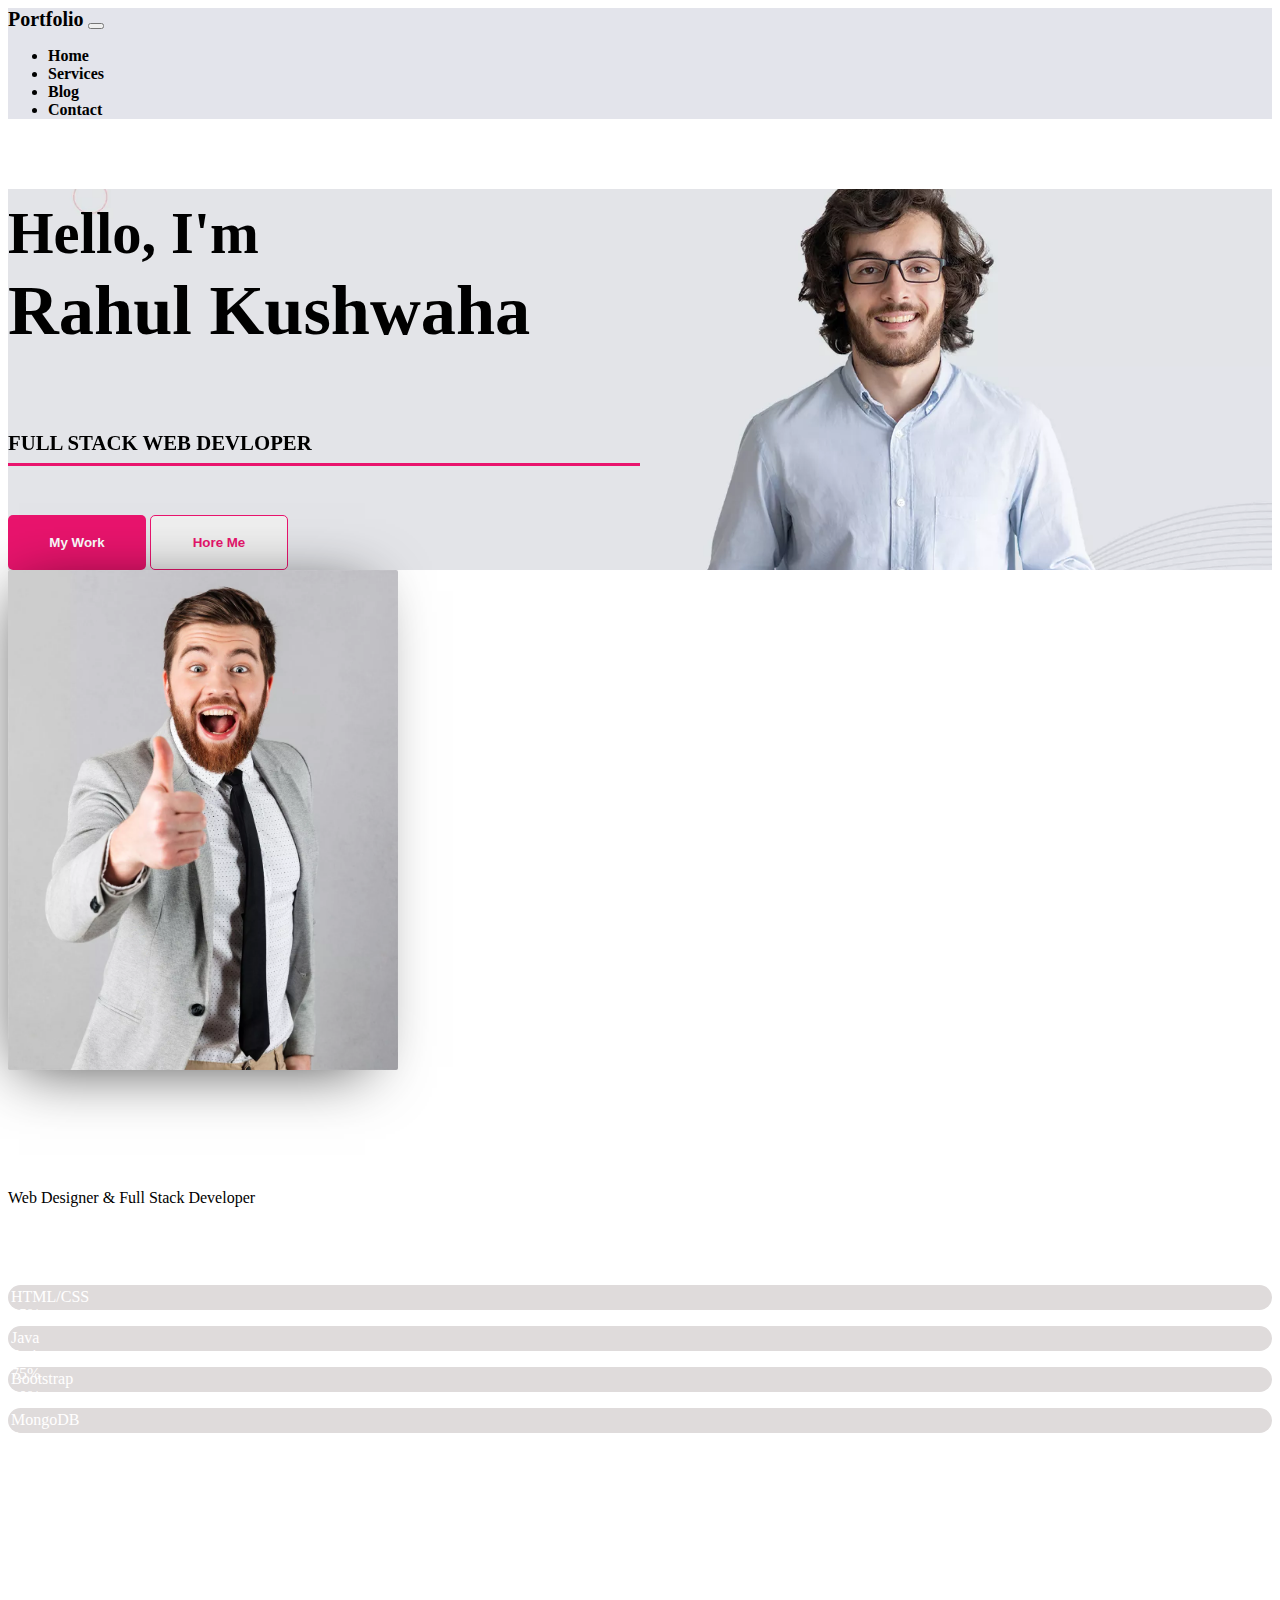
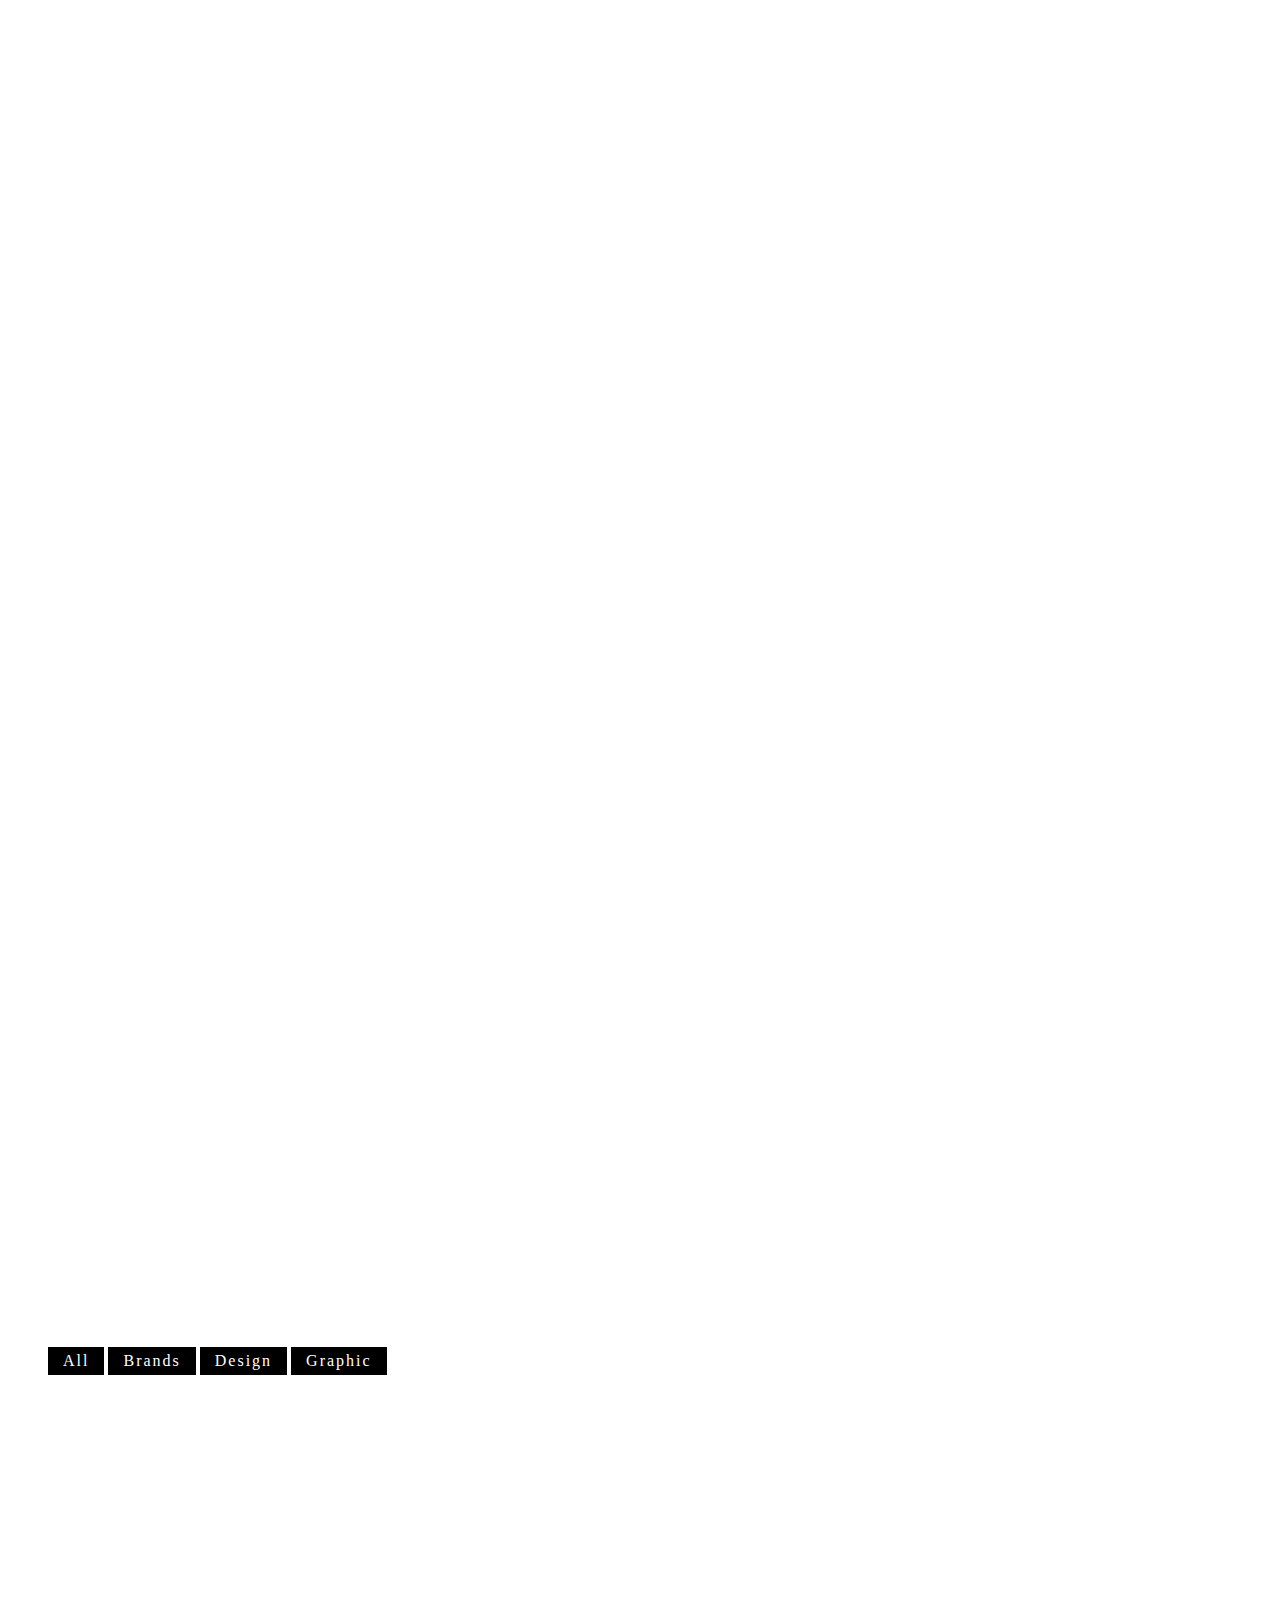
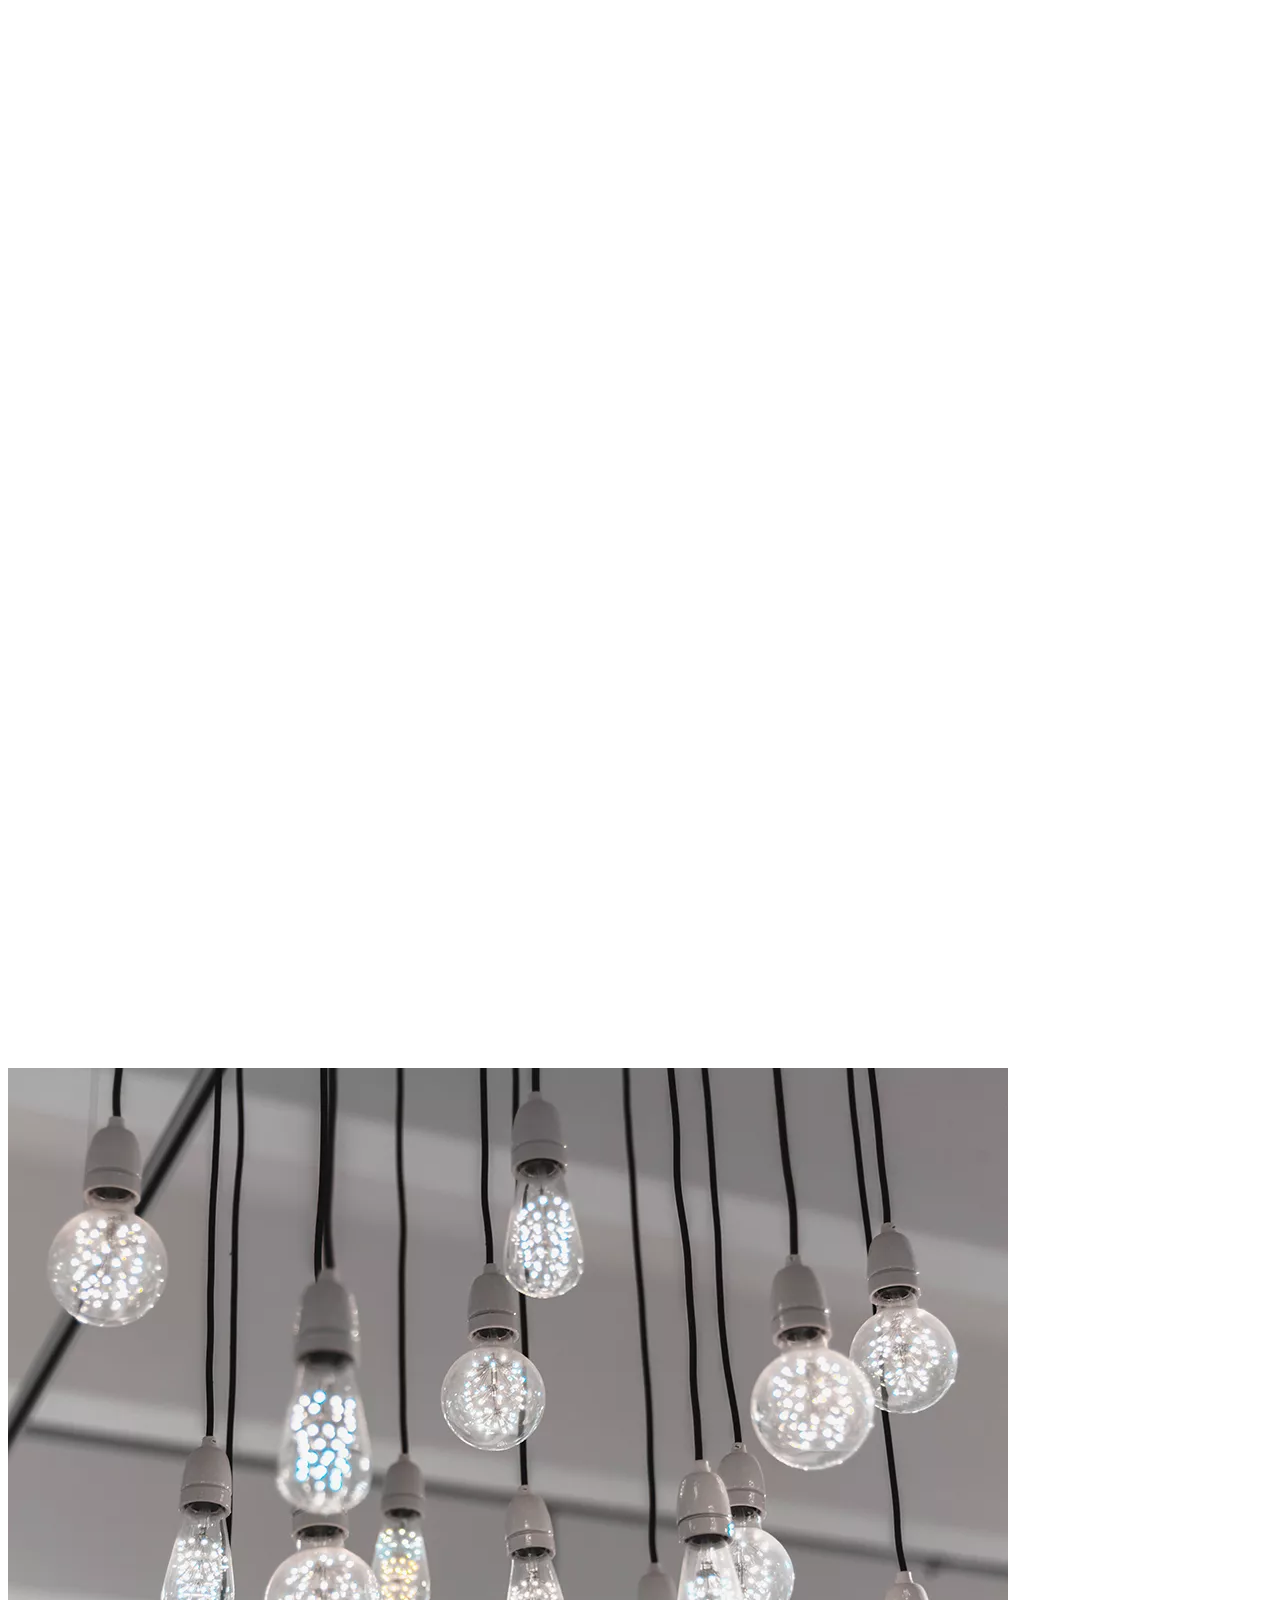
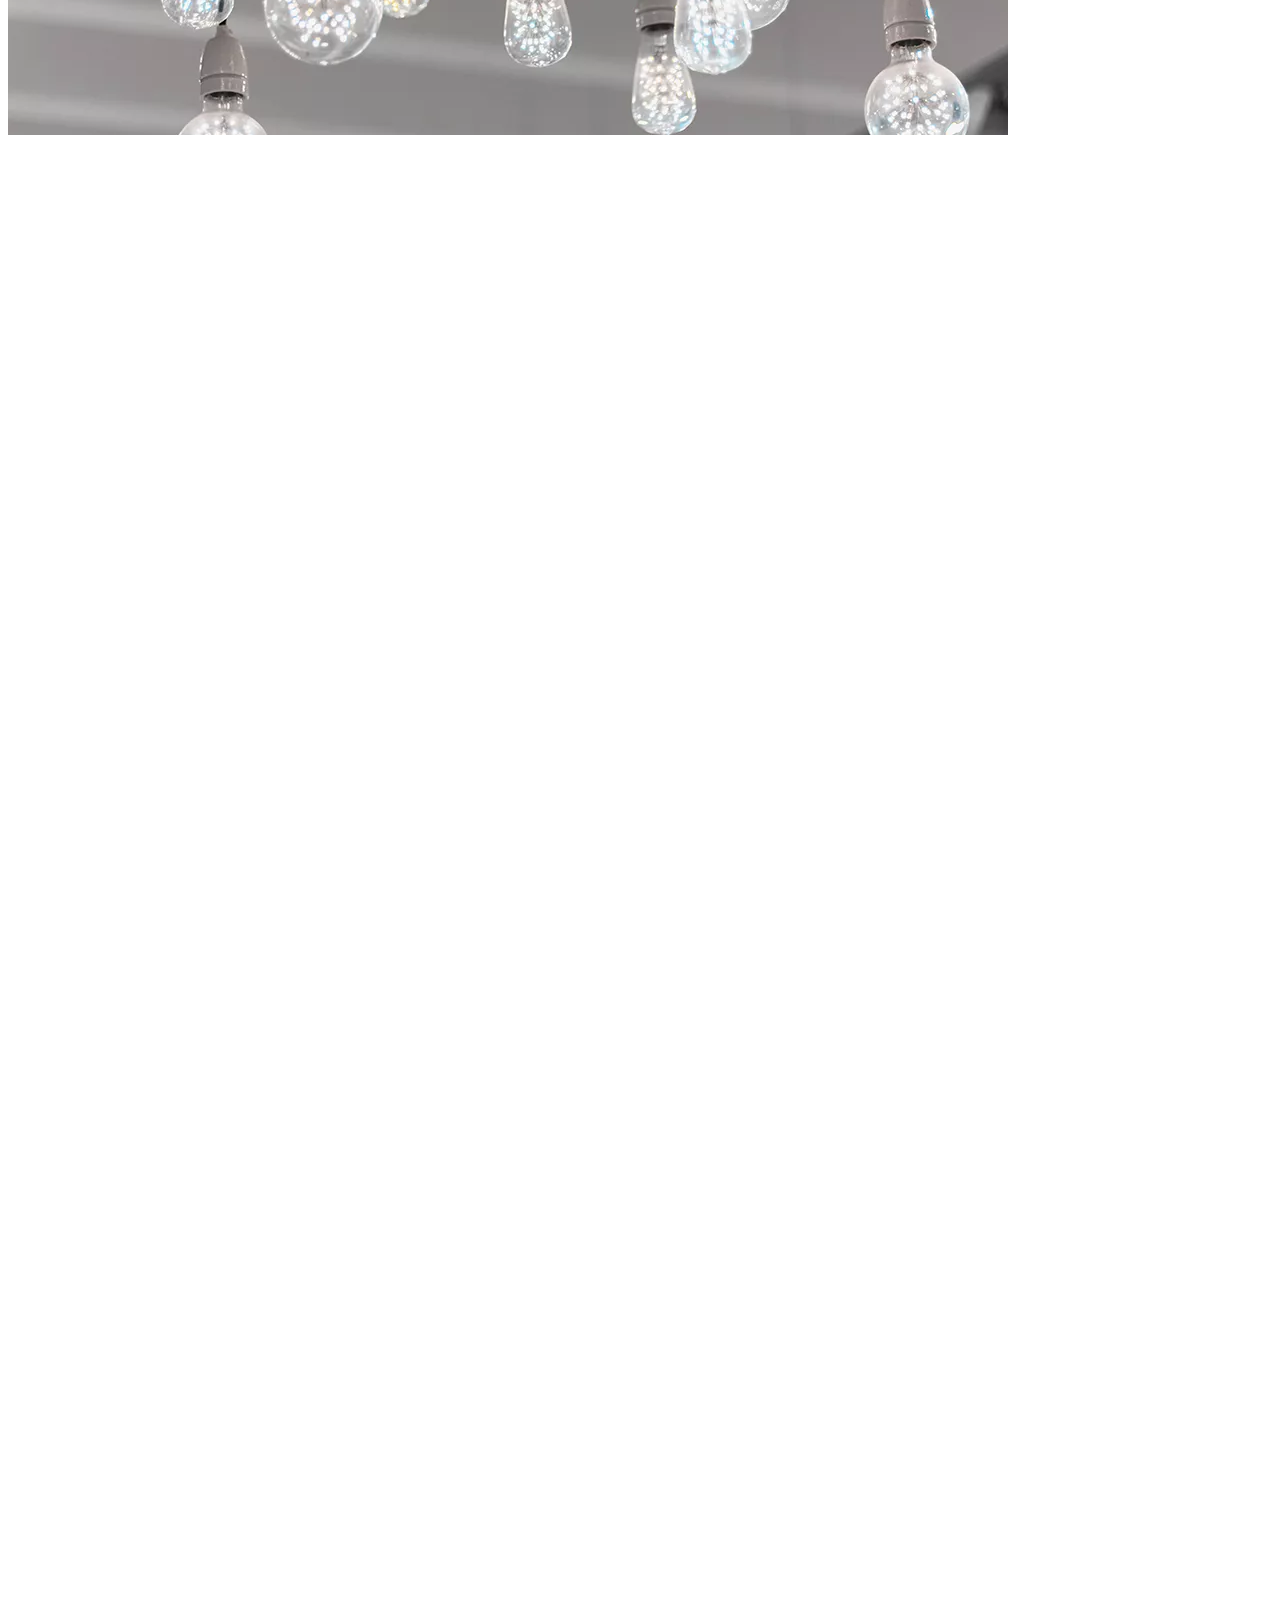
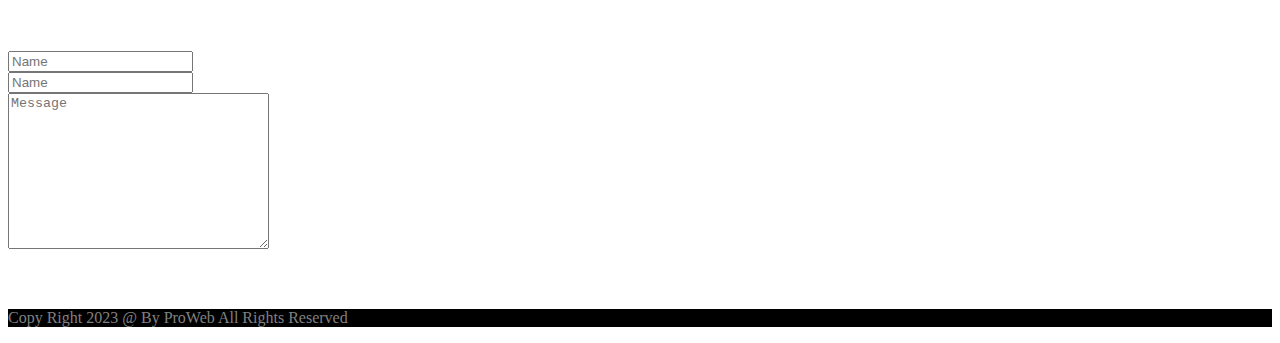
<file: index.html>
<!DOCTYPE html>
<html lang="en">

<head>
    <meta charset="UTF-8">
    <meta name="viewport" content="width=device-width, initial-scale=1.0">
    <title>Portfolio</title>
    <link href="https://cdn.jsdelivr.net/npm/bootstrap@5.3.0-alpha3/dist/css/bootstrap.min.css" rel="stylesheet"
        integrity="sha384-KK94CHFLLe+nY2dmCWGMq91rCGa5gtU4mk92HdvYe+M/SXH301p5ILy+dN9+nJOZ" crossorigin="anonymous">
    <script src="https://cdn.jsdelivr.net/npm/bootstrap@5.3.0-alpha3/dist/js/bootstrap.bundle.min.js"
        integrity="sha384-ENjdO4Dr2bkBIFxQpeoTz1HIcje39Wm4jDKdf19U8gI4ddQ3GYNS7NTKfAdVQSZe"
        crossorigin="anonymous"></script>
    <link rel="stylesheet" href="https://cdnjs.cloudflare.com/ajax/libs/font-awesome/4.7.0/css/font-awesome.min.css">
    <link rel="stylesheet" href="../css/firstpage.css">
    <link rel="stylesheet" href="https://unpkg.com/aos@next/dist/aos.css" />


</head>

<body>

    <!-- navebar section start -->
    <section>
        <nav class="navbar navbar-expand-lg text-uppercase fixed-top">
            <div class="container">
                <a class="navbar-brand font-weight-bold" href="#"><span
                        style="font-family:Georgia, 'Times New Roman', Times, serif ;">Portfolio</span></a>
                <button class="navbar-toggler" type="button" data-bs-toggle="collapse" data-bs-target="#navbarNav"
                    aria-controls="navbarNav" aria-expanded="false" aria-label="Toggle navigation">
                    <span class="navbar-toggler-icon"></span>
                </button>
                <div class="collapse navbar-collapse" id="navbarNav">
                    <ul class="navbar-nav ms-auto">
                        <li class="nav-item">
                            <a class="nav-link rounded px-lg-4" href="#">Home</a>
                        </li>
                        <li class="nav-item">
                            <a class="nav-link rounded  px-lg-4" href="#">Services</a>
                        </li>
                        <li class="nav-item">
                            <a class="nav-link rounded  px-lg-4" href="#">Blog</a>
                        </li>
                        <li class="nav-item">
                            <a class="nav-link rounded  px-lg-4" href="#">Contact</a>
                        </li>
                    </ul>
                </div>
            </div>
        </nav>
    </section>
    <!-- navbar section  end -->
    <!-- main section start -->

    <section class="main py-5">
        <div class="container py-5">
            <div class="row py-5">
                <div class="col-lg-6 py-5">
                    <h3 data-aos="fade-down" data-aos-duration="2000"><small>Hello, I'm</small> <br>Rahul Kushwaha</h3>
                    <h6 data-aos="fade-left" data-aos-duration="2000">Full Stack Web Devloper</h6>
                    <input type="button" value="My Work" class="btn1 mt-4 me-3" data-aos="fade-up"
                        data-aos-duration="2000" mt-5>
                    <input type="button" value="Hore Me" class="btn2 mt-4" data-aos="fade-up" data-aos-duration="2000"
                        mt-5>

                </div>
            </div>
        </div>

    </section>
    <!-- main section end  -->
    <!-- about section start -->

    <section class="about py-5 bg-light">
        <div class="container py-5">
            <div class="row">
                <div class="col-lg-5 ">
                    <div class="contain ms-3">
                        <div class="card">
                            <div class="front">
                                <img src="../images/portfolioaboutimg.webp" class="img-fluid" alt="">
                            </div>

                            <div class="back">
                                <h2 class="pt-3">Its Himanshu Ojha</h2> <br>
                                <h3> <span style="font-weight: 900;">College:</span> <span
                                        style="color: rgb(167, 157, 157);">Maharana Pratap college of technology
                                        (Gwalior)</span> </h3> <br>
                                <h3> <span style="font-weight: 900;">Branch:</span> <span
                                        style="color: rgb(167, 157, 157);">Computer Science Engineering</span> </h3>
                                <br>
                                <h3> <span style="font-weight: 900;">Year:</span> <span
                                        style="color: rgb(167, 157, 157);">Final Year Student</span> </h3> <br>
                                <h3> <span style="font-weight: 900;">Stream:</span> <span
                                        style="color: rgb(167, 157, 157);">Computer Science</span> </h3>
                            </div>
                        </div>
                    </div>
                </div>
                <div class="col-lg-7 ">
                    <h1 class="text mt-4 text-center"data-aos="fade-left"data-aos-duration="2000">About Me</h1>
                    <p class="py-2 text-center"> Web Designer & Full Stack Developer</p>
                    <p class="py-2"data-aos="fade-up"data-aos-duration="1000"> I am <span style="font-weight: bold; font-size: 25px;">Himanshu ojha</span> Lorem
                        ipsum dolor sit amet consectetur adipisicing elit. Distinctio facilis similique dolorum
                        inventore accusantium vero magni quidem, aperiam nesciunt. Voluptatum saepe adipisci aliquid
                        earum facilis laboriosam autem, tenetur maiores optio blanditiis odio ea illum! Illum blanditiis
                        delectus quas quis laudantium!
                    </p>

                    <div class="progress">
                        <div class="pro-value1">
                            <p>HTML/CSS <span class="text-white float-right">95%</span></p>

                        </div>
                    </div>
                    <div class="progress mt-3">
                        <div class="pro-value2">
                            <p>Java Script <span class="text-white float-right">75%</span></p>

                        </div>
                    </div>
                    <div class="progress mt-3">
                        <div class="pro-value3">
                            <p>Bootstrap <span class="text-white float-right">80%</span></p>

                        </div>
                    </div>
                    <div class="progress mt-3">
                        <div class="pro-value4">
                            <p>MongoDB & Node js<span class="text-white float-right">72%</span></p>

                        </div>
                    </div>

                    <input type="button" class="btn1 mt-4 me-2"data-aos="zoom-in-up"data-aos-duration="1000" value="Download C.V">
                    <input type="button" class="btn2  mt-4"data-aos="zoom-in-up"data-aos-duration="1000" value="Contect Us">

                </div>
            </div>
        </div>

    </section>

    <!-- about section end -->

    <!-- services section start -->

    <!-- <section class="services bg-light"> -->
    <div class="container-fluid bg-light">
        <div class="container py-5 ">
            <h1 class="text-center pb-5 servicestext"data-aos="flip-right"data-aos-duration="2000" >Services</h1>
            <div class="row pb-3">
                <div class="col-md-4 mb-3 " data-aos="fade-right" data-aos-duration="2000" >
                    <div class="card-body text-center">
                        <div class="circle">
                            <span> <i class="fa fa-desktop"></i></span>
                        </div>
                        <h4 class="font-weight-bold pb-2 ">Wev Design</h4>
                        <p class="">Lorem ipsum dolor sit amet consectetur adipisicing elit. Dolore magnam, aut harum
                            ipsa voluptatum vitae expedita eaque reprehenderit!</p>
                    </div>

                </div>
                <div class="col-md-4 mb-3 " data-aos="fade-up" data-aos-duration="2000">
                    <div class="card-body text-center">
                        <div class="circle">
                            <span><i class="fa fa-mobile"></i></span>
                        </div>
                        <h4 class="font-weight-bold pb-2 ">Fully Responsive</h4>
                        <p class="">Lorem ipsum dolor sit amet consectetur adipisicing elit. Dolore magnam, aut harum
                            ipsa voluptatum vitae expedita eaque reprehenderit!</p>
                    </div>

                </div>
                <div class="col-md-4 mb-3 "data-aos="fade-left" data-aos-duration="2000">
                    <div class="card-body text-center">
                        <div class="circle">
                            <span> <i class="fa fa-line-chart"></i></i></span>
                        </div>
                        <h4 class="font-weight-bold pb-2 ">Development</h4>
                        <p class="">Lorem ipsum dolor sit amet consectetur adipisicing elit. Dolore magnam, aut harum
                            ipsa voluptatum vitae expedita eaque reprehenderit!</p>
                    </div>

                </div>
            </div>
            <div class="row pb-3">
                <div class="col-md-4 mb-3 "data-aos="fade-right" data-aos-duration="2000">
                    <div class="card-body text-center">
                        <div class="circle">
                            <span> <i class="fa fa-diamond"></i></i></span>
                        </div>
                        <h4 class="font-weight-bold pb-2 ">Creative Design</h4>
                        <p class="">Lorem ipsum dolor sit amet consectetur adipisicing elit. Dolore magnam, aut harum
                            ipsa voluptatum vitae expedita eaque reprehenderit!</p>
                    </div>

                </div>
                <div class="col-md-4 mb-3 "data-aos="fade-up" data-aos-duration="2000">
                    <div class="card-body text-center">
                        <div class="circle">
                            <span> <i class="fa fa-camera"></i></i></span>
                        </div>
                        <h4 class="font-weight-bold pb-2 ">Retina Ready</h4>
                        <p class="">Lorem ipsum dolor sit amet consectetur adipisicing elit. Dolore magnam, aut harum
                            ipsa voluptatum vitae expedita eaque reprehenderit!</p>
                    </div>

                </div>
                <div class="col-md-4 mb-3 "data-aos="fade-left" data-aos-duration="2000">
                    <div class="card-body text-center">
                        <div class="circle">
                            <span> <i class="fa fa-handshake-o"></i></i></span>
                        </div>
                        <h4 class="font-weight-bold pb-2 ">Brnading</h4>
                        <p class="">Lorem ipsum dolor sit amet consectetur adipisicing elit. Dolore magnam, aut harum
                            ipsa voluptatum vitae expedita eaque reprehenderit!</p>
                    </div>

                </div>
            </div>

        </div>
    </div>
    <!-- </section> -->

    <!-- services section end -->


    <!-- portfolio section start -->

    <section class="portfolio  bg-light">
        <div class="container text-center py-5">
            <h1 class="text-center pb-3 servicestext"data-aos="flip-right"data-aos-duration="2000" >Portfolio</h1>
            <div class="row">
                <div class="control">
                    <ul>
                        <li class="button active mb-2" data-filter="filter">All</li>
                        <li class="button active  mb-2" data-filter="Brands">Brands</li>
                        <li class="button active mb-2" data-filter="Design">Design</li>
                        <li class="button active mb-2" data-filter="Graphic">Graphic</li>
                    </ul>
                </div>
                <div class="row pt-3">
                    <div class="col-lg-4"data-aos="fade-right" data-aos-duration="2000">
                        <div class="item">
                            <img src="../images/blog.webp" class="img-fluid mb-2  filter Brands Design Graphic" alt="">
                            <span><i class="fa fa-plus" data-bs-toggle="modal"
                                    data-bs-target="#portfoliomodal"></i></i></span>
                        </div>
                    </div>
                    <div class="col-lg-4"data-aos="fade-up" data-aos-duration="2000">
                        <div class="item">
                            <img src="../images/blog2.webp" class="img-fluid mb-2  filter Brands Design Graphi" alt="">
                            <span><i class="fa fa-plus" data-bs-toggle="modal"
                                    data-bs-target="#portfoliomodal"></i></i></span>
                        </div>
                    </div>
                    <div class="col-lg-4"data-aos="fade-left" data-aos-duration="2000">
                        <div class="item">
                            <img src="../images/blog4.webp" class="img-fluid mb-2  filter Brands Design " alt="">
                            <span><i class="fa fa-plus" data-bs-toggle="modal"
                                    data-bs-target="#portfoliomodal"></i></i></span>
                        </div>
                    </div>

                </div>
                <div class="row pt-2">
                    <div class="col-lg-4"data-aos="fade-right" data-aos-duration="2000">
                        <div class="item">
                            <img src="../images/blog6.webp" class="img-fluid mb-2  filter Brands " alt="">
                            <span><i class="fa fa-plus" data-bs-toggle="modal"
                                    data-bs-target="#portfoliomodal"></i></i></span>
                        </div>
                    </div>
                    <div class="col-lg-4"data-aos="fade-up" data-aos-duration="2000">
                        <div class="item">
                            <img src="../images/blog3.webp" class="img-fluid mb-2    Design" alt="">
                            <span><i class="fa fa-plus" data-bs-toggle="modal"
                                    data-bs-target="#portfoliomodal"></i></i></span>
                        </div>
                    </div>
                    <div class="col-lg-4"data-aos="fade-left" data-aos-duration="2000">
                        <div class="item">
                            <img src="../images/blog5.webp" class="img-fluid mb-2  filter Brands  Graphic" alt="">
                            <span><i class="fa fa-plus" data-bs-toggle="modal"
                                    data-bs-target="#portfoliomodal"></i></i></span>
                        </div>
                    </div>

                </div>

            </div>



        </div>

        <!-- MOdal start -->

        <div class="portfolio-modal modal fade mt-5" id="portfoliomodal" aria-hidden="true" role="dialog">
            <div class="modal-dialog modal-md " role="document">
                <div class="modal-content text-center">
                    <div class="modal-body text-center">
                        <div class="container-fluid py-3">
                            <div class="row justify-content-center">
                                <div class="col-lg-12">
                                    <img src="../images/blog4.webp" class="img-fluid rounded" alt="">
                                </div>
                            </div>
                        </div>
                    </div>
                </div>

            </div>
        </div>
        <!-- model end -->
    </section>
    <!-- portfolio section end -->

    <!-- blog section start -->

    <section class="blog bg-light py-3">
        <div class="container ">
            <h1 class="text-center pb-3 servicestext"data-aos="flip-right"data-aos-duration="2000">Our Blog</h1>
            <div class="row py-5">
                <div class="col-lg-4 mb-3"data-aos="fade-right" data-aos-duration="2000">
                    <div class="card-body">
                        <img src="../images/blog2.webp" class="img-fluid mb-4" alt="">
                        <small class="px-3 py-3 mt-5 font-weight-bold">WebDesign</small>
                        <h5 class="font-weight-bold px-3">Top web designs templates and thems for trevel ,Hotel and</h5>
                        <a href="" class="font-weight-bold px-3 pb-4 "> <u> Read More</u></a>

                    </div>

                </div>
                <div class="col-lg-4 mb-3"data-aos="fade-up" data-aos-duration="2000">
                    <div class="card-body">
                        <img src="../images/blog2.webp" class="img-fluid mb-4" alt="">
                        <small class="px-3 py-3 font-weight-bold">WebDesign</small>
                        <h5 class="font-weight-bold px-3">Top web designs templates and thems for trevel ,Hotel and</h5>
                        <a href="" class="font-weight-bold px-3 pb-4"> <u> Read More</u></a>

                    </div>

                </div>
                <div class="col-lg-4 mb-3"data-aos="fade-left" data-aos-duration="2000">
                    <div class="card-body">
                        <img src="../images/blog2.webp" class="img-fluid mb-4" alt="">
                        <small class="px-3 py-3 font-weight-bold">WebDesign</small>
                        <h5 class="font-weight-bold px-3">Top web designs templates and thems for trevel ,Hotel and</h5>
                        <a href="" class="font-weight-bold px-3 pb-4"> <u> Read More</u></a>

                    </div>

                </div>

            </div>
        </div>
    </section>


    <!-- blog section end -->

    <!-- contect section start -->

    <section class="contact bg-light">
        <div class="container py-5">
            <h1 class="text-center servicestext"data-aos="flip-right"data-aos-duration="2000">Contect</h1>
            <div class="row py-5 ">
                <div class="col-lg-10 mx-auto">
                    <div class="row text-center">
                        <div class="col-lg-4 "data-aos="fade-right" data-aos-duration="2000">
                            <div class="circle">
                                <span><i class="fa fa-location-arrow"></i></span>
                            </div>
                            <h5>Address</h5>
                            <p>Mahrana Pratap College Of Technology,Gwalior </p>

                        </div>
                        <div class="col-lg-4"data-aos="fade-up" data-aos-duration="2000">
                            <div class="circle">
                                <span><i class="fa fa-envelope-o"></i></span>

                            </div>
                            <h5>Email</h5>
                            <p>rkloveak0118@gmail.com</p>


                        </div>
                        <div class="col-lg-4"data-aos="fade-left" data-aos-duration="2000">
                            <div class="circle">
                                <span><i class="fa fa-phone"></i></span>

                            </div>
                            <h5>Phone</h5>
                            <p>7898714844</p>


                        </div>
                    </div>
                </div>

            </div>


            <div class="row ">
                <div class="col-lg-9 mx-auto">
                    <form action="">
                        <div class="row">
                            <div class="col-lg-6">
                                <input type="text" class="form-control bg-light mb-3" placeholder="Name">

                            </div>
                            <div class="col-lg-6">
                                <input type="text" class="form-control bg-light mb-3" placeholder="Name">

                            </div>
                        </div>
                        <div class="row">
                            <div class="col-lg-12">
                                <textarea name="" id="" class="form-control bg-light " placeholder="Message" cols="30"
                                    rows="10"></textarea>
                            </div>
                        </div>
                        <button class="btn3 my-4"data-aos="zoom-in"data-aos-duration="1000">Submit</button>
                    </form>
                </div>
            </div>
        </div>

    </section>

    <!-- contact section end -->

    <!-- footer secction start -->
    <footer class="p-3 text-center">
        <p>Copy Right 2023 @ By ProWeb All Rights Reserved</p>
    </footer>


    <!-- aos animation link start -->
    <script src="https://unpkg.com/aos@next/dist/aos.js"></script>
    <script>
        AOS.init();
    </script>

    <!-- aos animation link end -->



    <script>
        $(document).ready(function () {
            $(".button").click(function () {
                let value = $(this).attr("data-filter");
                if (value == 'all') {
                    $(".filter").show("100");
                }
                else {
                    $(".filter").not("." + value).hide("1000");
                    $(".filter").filter("." + value).show("1000");
                }
                $("ul .button").click(function () {
                    $(this).addclass('active').sibling().removeClass('active')
                })
            })
        })

    </script>

</body>


</html>
</file>
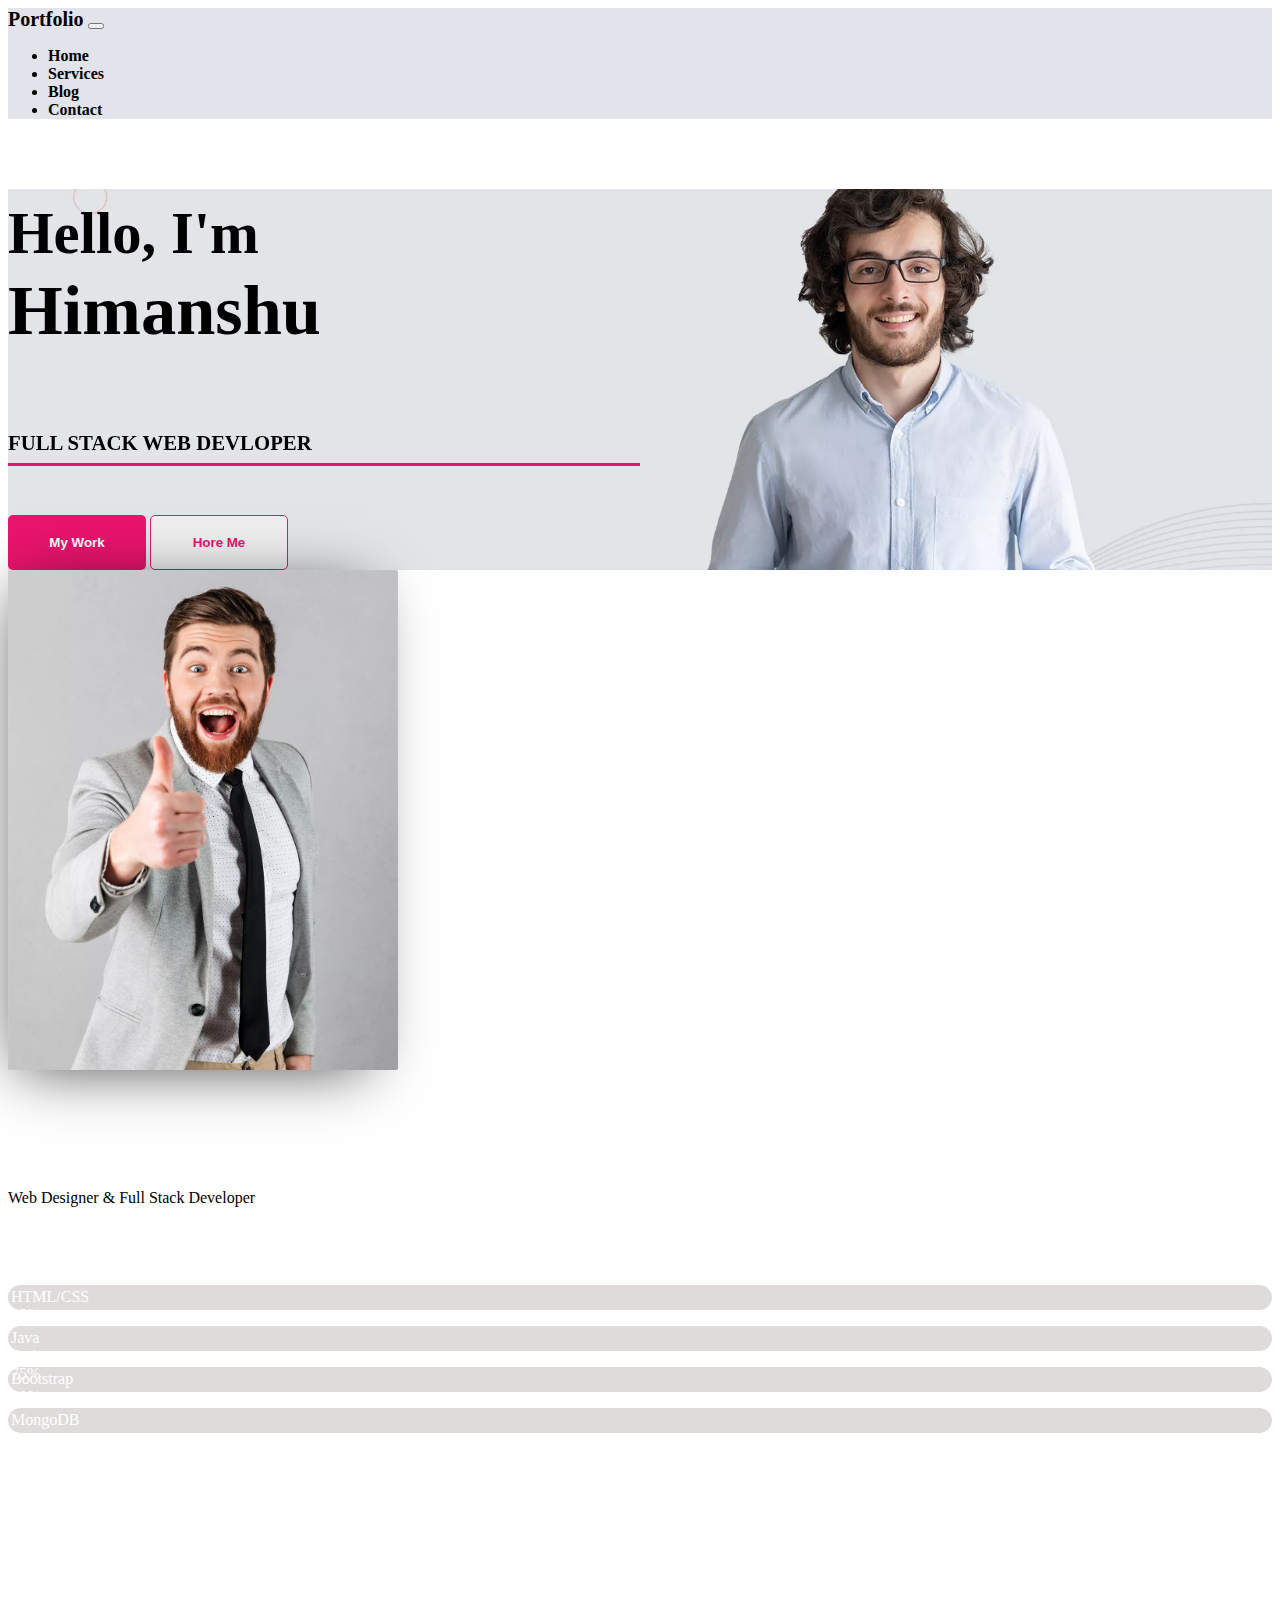
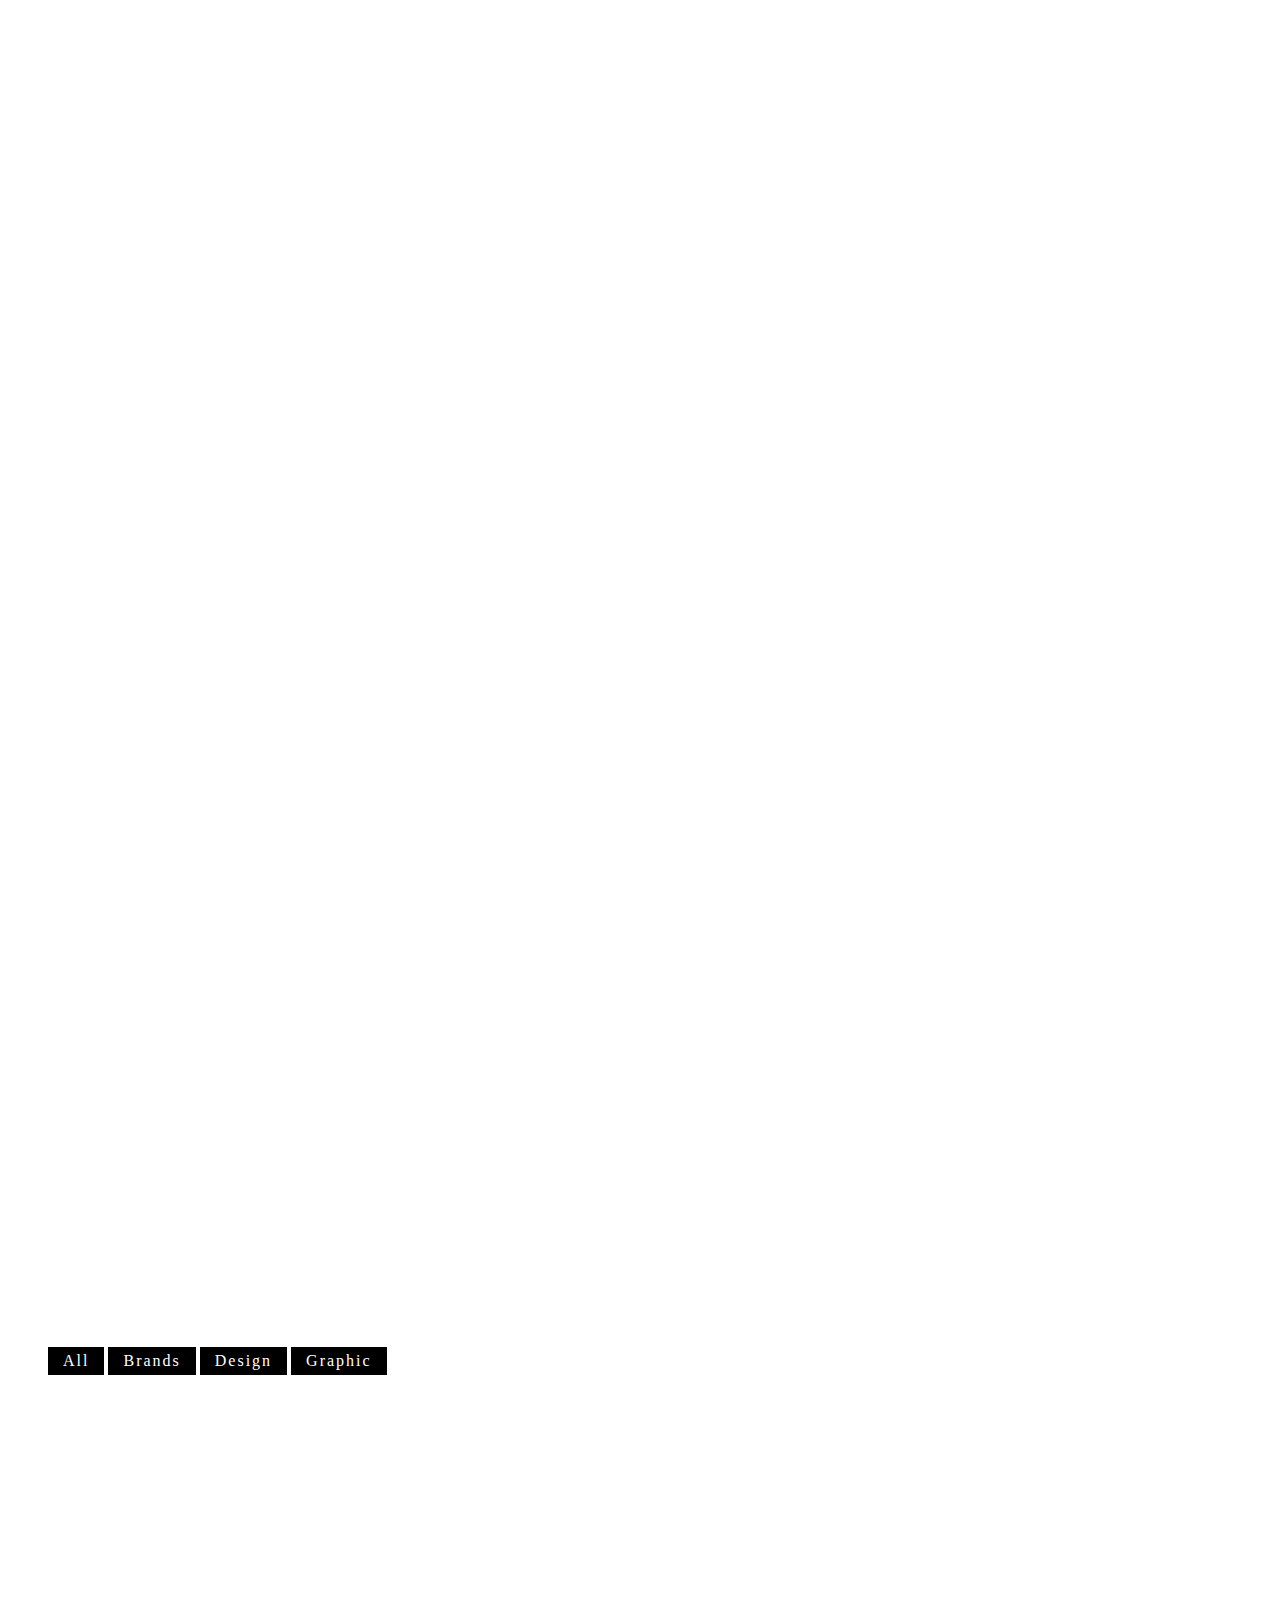
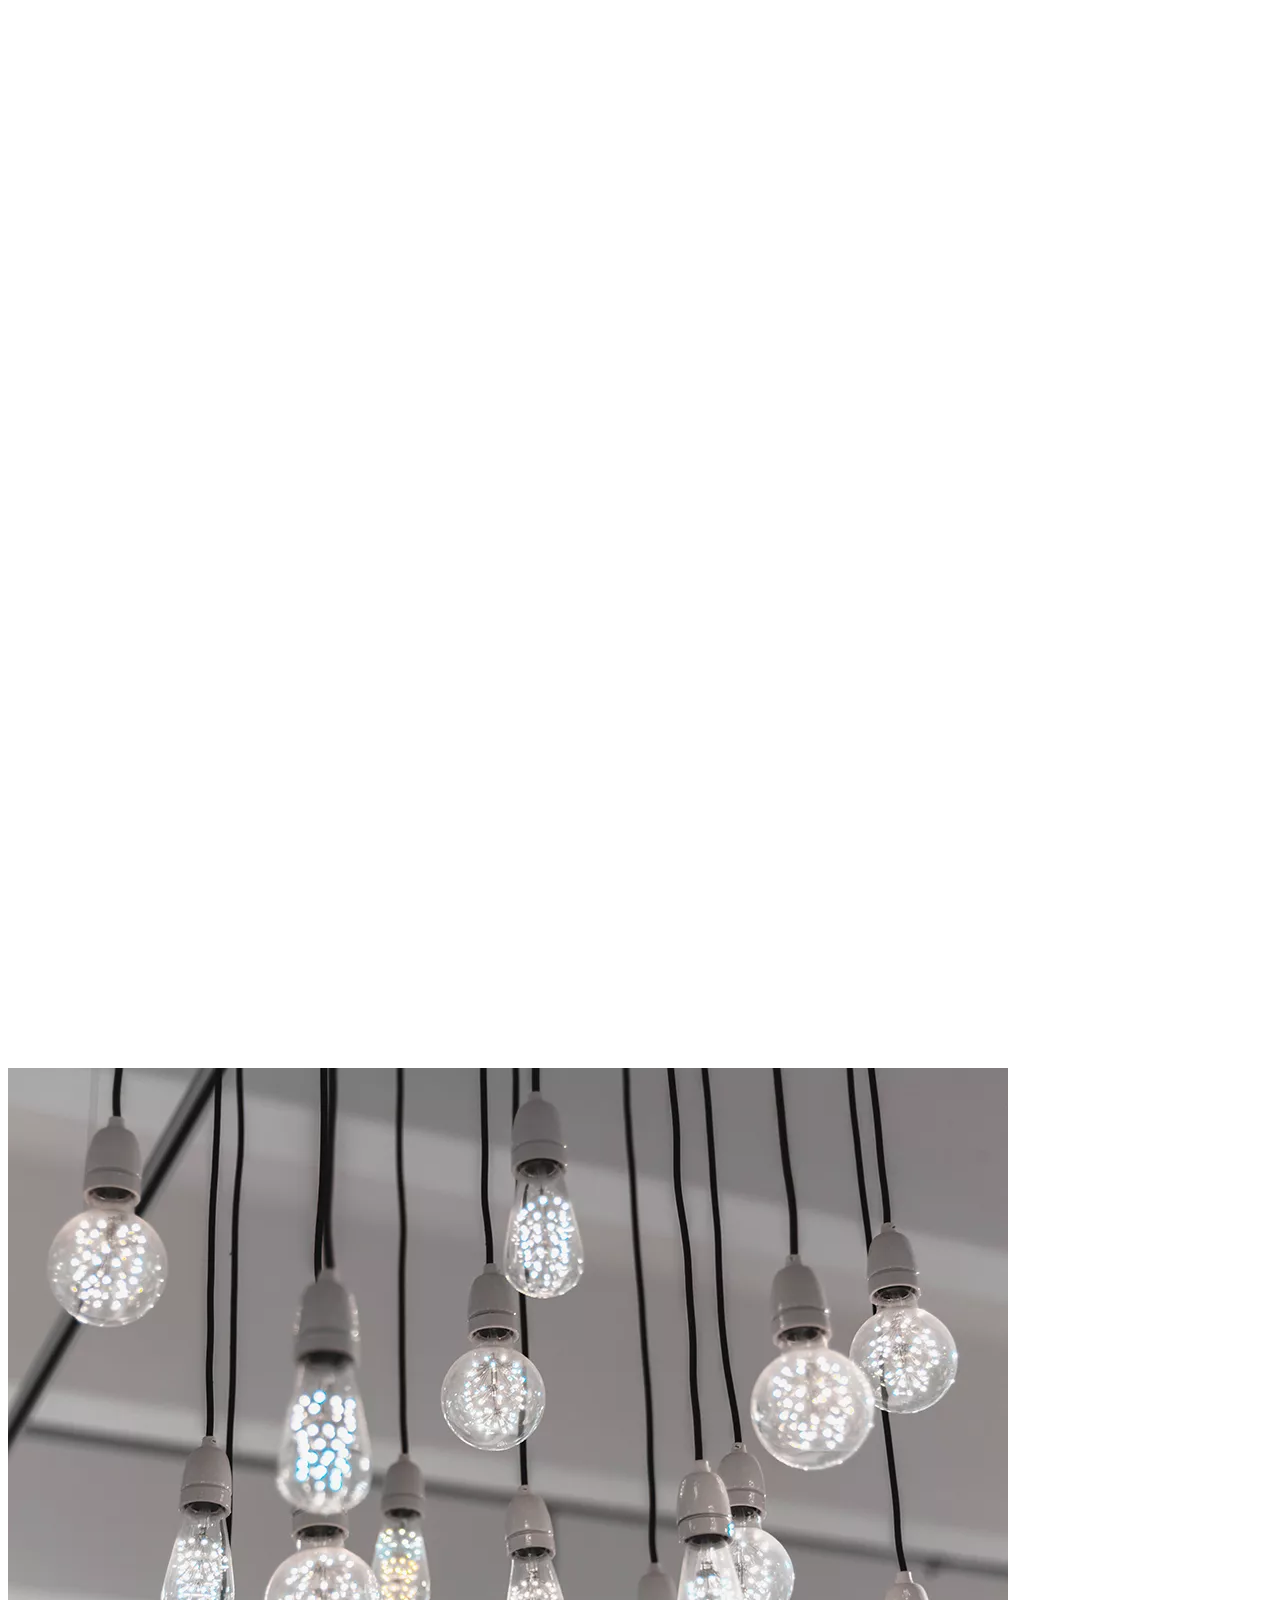
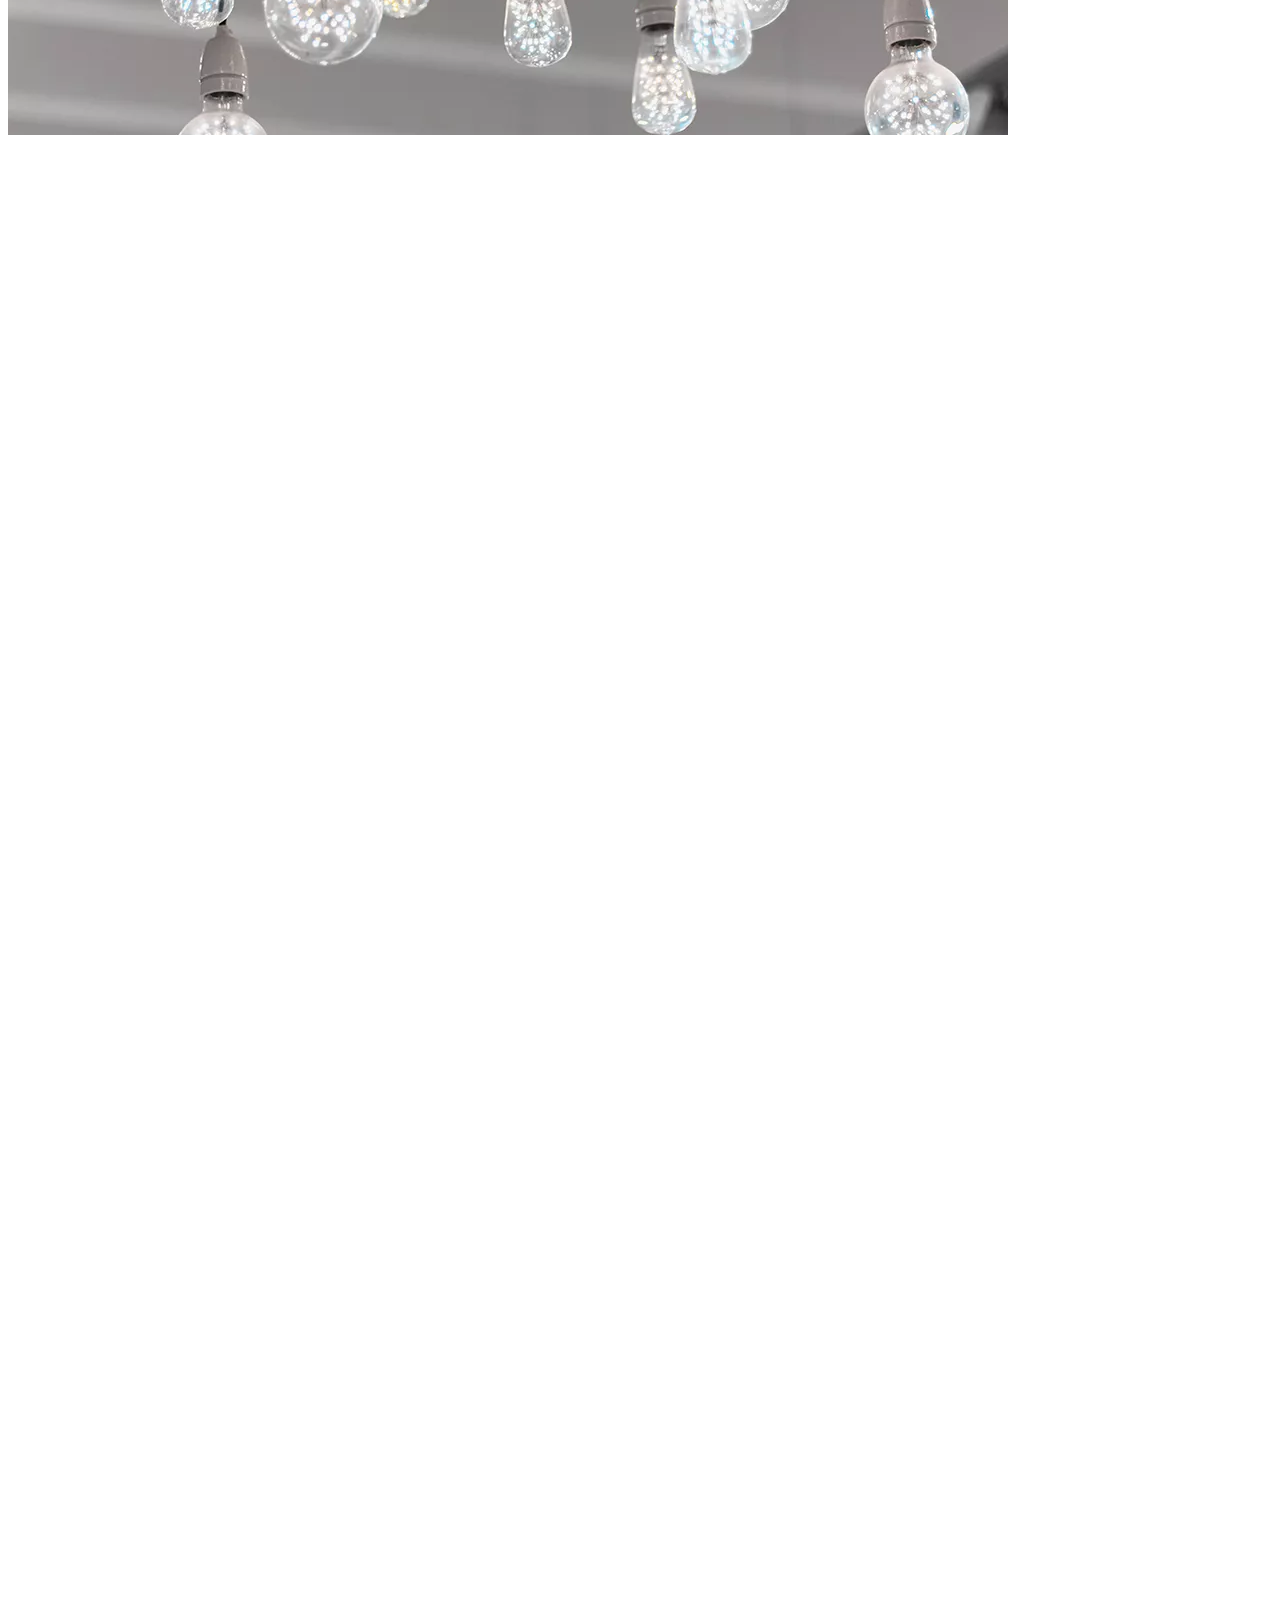
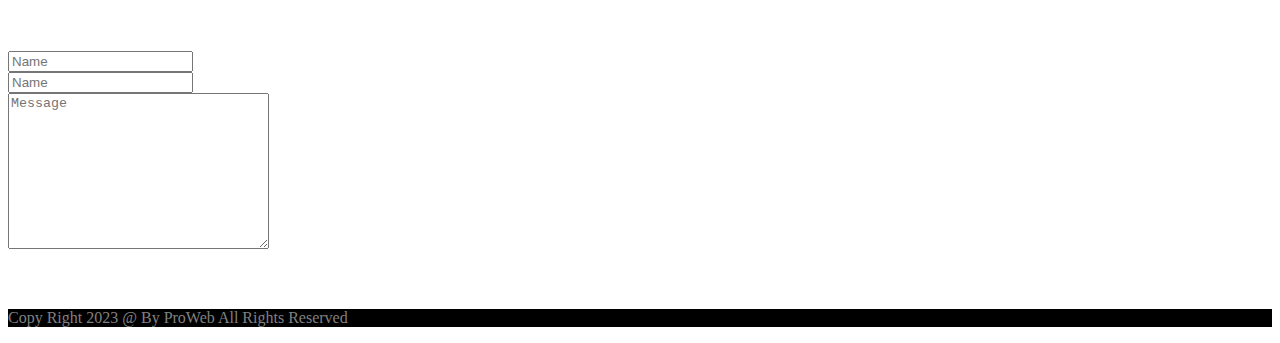
<file: html/index.html>
<!DOCTYPE html>
<html lang="en">

<head>
    <meta charset="UTF-8">
    <meta name="viewport" content="width=device-width, initial-scale=1.0">
    <title>Portfolio</title>
    <link href="https://cdn.jsdelivr.net/npm/bootstrap@5.3.0-alpha3/dist/css/bootstrap.min.css" rel="stylesheet"
        integrity="sha384-KK94CHFLLe+nY2dmCWGMq91rCGa5gtU4mk92HdvYe+M/SXH301p5ILy+dN9+nJOZ" crossorigin="anonymous">
    <script src="https://cdn.jsdelivr.net/npm/bootstrap@5.3.0-alpha3/dist/js/bootstrap.bundle.min.js"
        integrity="sha384-ENjdO4Dr2bkBIFxQpeoTz1HIcje39Wm4jDKdf19U8gI4ddQ3GYNS7NTKfAdVQSZe"
        crossorigin="anonymous"></script>
    <link rel="stylesheet" href="https://cdnjs.cloudflare.com/ajax/libs/font-awesome/4.7.0/css/font-awesome.min.css">
    <link rel="stylesheet" href="../css/firstpage.css">
    <link rel="stylesheet" href="https://unpkg.com/aos@next/dist/aos.css" />


</head>

<body>

    <!-- navebar section start -->
    <section>
        <nav class="navbar navbar-expand-lg text-uppercase fixed-top">
            <div class="container">
                <a class="navbar-brand font-weight-bold" href="#"><span
                        style="font-family:Georgia, 'Times New Roman', Times, serif ;">Portfolio</span></a>
                <button class="navbar-toggler" type="button" data-bs-toggle="collapse" data-bs-target="#navbarNav"
                    aria-controls="navbarNav" aria-expanded="false" aria-label="Toggle navigation">
                    <span class="navbar-toggler-icon"></span>
                </button>
                <div class="collapse navbar-collapse" id="navbarNav">
                    <ul class="navbar-nav ms-auto">
                        <li class="nav-item">
                            <a class="nav-link rounded px-lg-4" href="#">Home</a>
                        </li>
                        <li class="nav-item">
                            <a class="nav-link rounded  px-lg-4" href="#">Services</a>
                        </li>
                        <li class="nav-item">
                            <a class="nav-link rounded  px-lg-4" href="#">Blog</a>
                        </li>
                        <li class="nav-item">
                            <a class="nav-link rounded  px-lg-4" href="#">Contact</a>
                        </li>
                    </ul>
                </div>
            </div>
        </nav>
    </section>
    <!-- navbar section  end -->
    <!-- main section start -->

    <section class="main py-5">
        <div class="container py-5">
            <div class="row py-5">
                <div class="col-lg-6 py-5">
                    <h3 data-aos="fade-down" data-aos-duration="2000"><small>Hello, I'm</small> <br>Himanshu</h3>
                    <h6 data-aos="fade-left" data-aos-duration="2000">Full Stack Web Devloper</h6>
                    <input type="button" value="My Work" class="btn1 mt-4 me-3" data-aos="fade-up"
                        data-aos-duration="2000" mt-5>
                    <input type="button" value="Hore Me" class="btn2 mt-4" data-aos="fade-up" data-aos-duration="2000"
                        mt-5>

                </div>
            </div>
        </div>

    </section>
    <!-- main section end  -->
    <!-- about section start -->

    <section class="about py-5 bg-light">
        <div class="container py-5">
            <div class="row">
                <div class="col-lg-5 ">
                    <div class="contain ms-3">
                        <div class="card">
                            <div class="front">
                                <img src="../images/portfolioaboutimg.webp" class="img-fluid" alt="">
                            </div>

                            <div class="back">
                                <h2 class="pt-3">Its Himanshu Ojha</h2> <br>
                                <h3> <span style="font-weight: 900;">College:</span> <span
                                        style="color: rgb(167, 157, 157);">Maharana Pratap college of technology
                                        (Gwalior)</span> </h3> <br>
                                <h3> <span style="font-weight: 900;">Branch:</span> <span
                                        style="color: rgb(167, 157, 157);">Computer Science Engineering</span> </h3>
                                <br>
                                <h3> <span style="font-weight: 900;">Year:</span> <span
                                        style="color: rgb(167, 157, 157);">Final Year Student</span> </h3> <br>
                                <h3> <span style="font-weight: 900;">Stream:</span> <span
                                        style="color: rgb(167, 157, 157);">Computer Science</span> </h3>
                            </div>
                        </div>
                    </div>
                </div>
                <div class="col-lg-7 ">
                    <h1 class="text mt-4 text-center"data-aos="fade-left"data-aos-duration="2000">About Me</h1>
                    <p class="py-2 text-center"> Web Designer & Full Stack Developer</p>
                    <p class="py-2"data-aos="fade-up"data-aos-duration="1000"> I am <span style="font-weight: bold; font-size: 25px;">Himanshu ojha</span> Lorem
                        ipsum dolor sit amet consectetur adipisicing elit. Distinctio facilis similique dolorum
                        inventore accusantium vero magni quidem, aperiam nesciunt. Voluptatum saepe adipisci aliquid
                        earum facilis laboriosam autem, tenetur maiores optio blanditiis odio ea illum! Illum blanditiis
                        delectus quas quis laudantium!
                    </p>

                    <div class="progress">
                        <div class="pro-value1">
                            <p>HTML/CSS <span class="text-white float-right">95%</span></p>

                        </div>
                    </div>
                    <div class="progress mt-3">
                        <div class="pro-value2">
                            <p>Java Script <span class="text-white float-right">75%</span></p>

                        </div>
                    </div>
                    <div class="progress mt-3">
                        <div class="pro-value3">
                            <p>Bootstrap <span class="text-white float-right">80%</span></p>

                        </div>
                    </div>
                    <div class="progress mt-3">
                        <div class="pro-value4">
                            <p>MongoDB & Node js<span class="text-white float-right">72%</span></p>

                        </div>
                    </div>

                    <input type="button" class="btn1 mt-4 me-2"data-aos="zoom-in-up"data-aos-duration="1000" value="Download C.V">
                    <input type="button" class="btn2  mt-4"data-aos="zoom-in-up"data-aos-duration="1000" value="Contect Us">

                </div>
            </div>
        </div>

    </section>

    <!-- about section end -->

    <!-- services section start -->

    <!-- <section class="services bg-light"> -->
    <div class="container-fluid bg-light">
        <div class="container py-5 ">
            <h1 class="text-center pb-5 servicestext"data-aos="flip-right"data-aos-duration="2000" >Services</h1>
            <div class="row pb-3">
                <div class="col-md-4 mb-3 " data-aos="fade-right" data-aos-duration="2000" >
                    <div class="card-body text-center">
                        <div class="circle">
                            <span> <i class="fa fa-desktop"></i></span>
                        </div>
                        <h4 class="font-weight-bold pb-2 ">Wev Design</h4>
                        <p class="">Lorem ipsum dolor sit amet consectetur adipisicing elit. Dolore magnam, aut harum
                            ipsa voluptatum vitae expedita eaque reprehenderit!</p>
                    </div>

                </div>
                <div class="col-md-4 mb-3 " data-aos="fade-up" data-aos-duration="2000">
                    <div class="card-body text-center">
                        <div class="circle">
                            <span><i class="fa fa-mobile"></i></span>
                        </div>
                        <h4 class="font-weight-bold pb-2 ">Fully Responsive</h4>
                        <p class="">Lorem ipsum dolor sit amet consectetur adipisicing elit. Dolore magnam, aut harum
                            ipsa voluptatum vitae expedita eaque reprehenderit!</p>
                    </div>

                </div>
                <div class="col-md-4 mb-3 "data-aos="fade-left" data-aos-duration="2000">
                    <div class="card-body text-center">
                        <div class="circle">
                            <span> <i class="fa fa-line-chart"></i></i></span>
                        </div>
                        <h4 class="font-weight-bold pb-2 ">Development</h4>
                        <p class="">Lorem ipsum dolor sit amet consectetur adipisicing elit. Dolore magnam, aut harum
                            ipsa voluptatum vitae expedita eaque reprehenderit!</p>
                    </div>

                </div>
            </div>
            <div class="row pb-3">
                <div class="col-md-4 mb-3 "data-aos="fade-right" data-aos-duration="2000">
                    <div class="card-body text-center">
                        <div class="circle">
                            <span> <i class="fa fa-diamond"></i></i></span>
                        </div>
                        <h4 class="font-weight-bold pb-2 ">Creative Design</h4>
                        <p class="">Lorem ipsum dolor sit amet consectetur adipisicing elit. Dolore magnam, aut harum
                            ipsa voluptatum vitae expedita eaque reprehenderit!</p>
                    </div>

                </div>
                <div class="col-md-4 mb-3 "data-aos="fade-up" data-aos-duration="2000">
                    <div class="card-body text-center">
                        <div class="circle">
                            <span> <i class="fa fa-camera"></i></i></span>
                        </div>
                        <h4 class="font-weight-bold pb-2 ">Retina Ready</h4>
                        <p class="">Lorem ipsum dolor sit amet consectetur adipisicing elit. Dolore magnam, aut harum
                            ipsa voluptatum vitae expedita eaque reprehenderit!</p>
                    </div>

                </div>
                <div class="col-md-4 mb-3 "data-aos="fade-left" data-aos-duration="2000">
                    <div class="card-body text-center">
                        <div class="circle">
                            <span> <i class="fa fa-handshake-o"></i></i></span>
                        </div>
                        <h4 class="font-weight-bold pb-2 ">Brnading</h4>
                        <p class="">Lorem ipsum dolor sit amet consectetur adipisicing elit. Dolore magnam, aut harum
                            ipsa voluptatum vitae expedita eaque reprehenderit!</p>
                    </div>

                </div>
            </div>

        </div>
    </div>
    <!-- </section> -->

    <!-- services section end -->


    <!-- portfolio section start -->

    <section class="portfolio  bg-light">
        <div class="container text-center py-5">
            <h1 class="text-center pb-3 servicestext"data-aos="flip-right"data-aos-duration="2000" >Portfolio</h1>
            <div class="row">
                <div class="control">
                    <ul>
                        <li class="button active mb-2" data-filter="filter">All</li>
                        <li class="button active  mb-2" data-filter="Brands">Brands</li>
                        <li class="button active mb-2" data-filter="Design">Design</li>
                        <li class="button active mb-2" data-filter="Graphic">Graphic</li>
                    </ul>
                </div>
                <div class="row pt-3">
                    <div class="col-lg-4"data-aos="fade-right" data-aos-duration="2000">
                        <div class="item">
                            <img src="../images/blog.webp" class="img-fluid mb-2  filter Brands Design Graphic" alt="">
                            <span><i class="fa fa-plus" data-bs-toggle="modal"
                                    data-bs-target="#portfoliomodal"></i></i></span>
                        </div>
                    </div>
                    <div class="col-lg-4"data-aos="fade-up" data-aos-duration="2000">
                        <div class="item">
                            <img src="../images/blog2.webp" class="img-fluid mb-2  filter Brands Design Graphi" alt="">
                            <span><i class="fa fa-plus" data-bs-toggle="modal"
                                    data-bs-target="#portfoliomodal"></i></i></span>
                        </div>
                    </div>
                    <div class="col-lg-4"data-aos="fade-left" data-aos-duration="2000">
                        <div class="item">
                            <img src="../images/blog4.webp" class="img-fluid mb-2  filter Brands Design " alt="">
                            <span><i class="fa fa-plus" data-bs-toggle="modal"
                                    data-bs-target="#portfoliomodal"></i></i></span>
                        </div>
                    </div>

                </div>
                <div class="row pt-2">
                    <div class="col-lg-4"data-aos="fade-right" data-aos-duration="2000">
                        <div class="item">
                            <img src="../images/blog6.webp" class="img-fluid mb-2  filter Brands " alt="">
                            <span><i class="fa fa-plus" data-bs-toggle="modal"
                                    data-bs-target="#portfoliomodal"></i></i></span>
                        </div>
                    </div>
                    <div class="col-lg-4"data-aos="fade-up" data-aos-duration="2000">
                        <div class="item">
                            <img src="../images/blog3.webp" class="img-fluid mb-2    Design" alt="">
                            <span><i class="fa fa-plus" data-bs-toggle="modal"
                                    data-bs-target="#portfoliomodal"></i></i></span>
                        </div>
                    </div>
                    <div class="col-lg-4"data-aos="fade-left" data-aos-duration="2000">
                        <div class="item">
                            <img src="../images/blog5.webp" class="img-fluid mb-2  filter Brands  Graphic" alt="">
                            <span><i class="fa fa-plus" data-bs-toggle="modal"
                                    data-bs-target="#portfoliomodal"></i></i></span>
                        </div>
                    </div>

                </div>

            </div>



        </div>

        <!-- MOdal start -->

        <div class="portfolio-modal modal fade mt-5" id="portfoliomodal" aria-hidden="true" role="dialog">
            <div class="modal-dialog modal-md " role="document">
                <div class="modal-content text-center">
                    <div class="modal-body text-center">
                        <div class="container-fluid py-3">
                            <div class="row justify-content-center">
                                <div class="col-lg-12">
                                    <img src="../images/blog4.webp" class="img-fluid rounded" alt="">
                                </div>
                            </div>
                        </div>
                    </div>
                </div>

            </div>
        </div>
        <!-- model end -->
    </section>
    <!-- portfolio section end -->

    <!-- blog section start -->

    <section class="blog bg-light py-3">
        <div class="container ">
            <h1 class="text-center pb-3 servicestext"data-aos="flip-right"data-aos-duration="2000">Our Blog</h1>
            <div class="row py-5">
                <div class="col-lg-4 mb-3"data-aos="fade-right" data-aos-duration="2000">
                    <div class="card-body">
                        <img src="../images/blog2.webp" class="img-fluid mb-4" alt="">
                        <small class="px-3 py-3 mt-5 font-weight-bold">WebDesign</small>
                        <h5 class="font-weight-bold px-3">Top web designs templates and thems for trevel ,Hotel and</h5>
                        <a href="" class="font-weight-bold px-3 pb-4 "> <u> Read More</u></a>

                    </div>

                </div>
                <div class="col-lg-4 mb-3"data-aos="fade-up" data-aos-duration="2000">
                    <div class="card-body">
                        <img src="../images/blog2.webp" class="img-fluid mb-4" alt="">
                        <small class="px-3 py-3 font-weight-bold">WebDesign</small>
                        <h5 class="font-weight-bold px-3">Top web designs templates and thems for trevel ,Hotel and</h5>
                        <a href="" class="font-weight-bold px-3 pb-4"> <u> Read More</u></a>

                    </div>

                </div>
                <div class="col-lg-4 mb-3"data-aos="fade-left" data-aos-duration="2000">
                    <div class="card-body">
                        <img src="../images/blog2.webp" class="img-fluid mb-4" alt="">
                        <small class="px-3 py-3 font-weight-bold">WebDesign</small>
                        <h5 class="font-weight-bold px-3">Top web designs templates and thems for trevel ,Hotel and</h5>
                        <a href="" class="font-weight-bold px-3 pb-4"> <u> Read More</u></a>

                    </div>

                </div>

            </div>
        </div>
    </section>


    <!-- blog section end -->

    <!-- contect section start -->

    <section class="contact bg-light">
        <div class="container py-5">
            <h1 class="text-center servicestext"data-aos="flip-right"data-aos-duration="2000">Contect</h1>
            <div class="row py-5 ">
                <div class="col-lg-10 mx-auto">
                    <div class="row text-center">
                        <div class="col-lg-4 "data-aos="fade-right" data-aos-duration="2000">
                            <div class="circle">
                                <span><i class="fa fa-location-arrow"></i></span>
                            </div>
                            <h5>Address</h5>
                            <p>Ater Road Ojha Nagar Bhind </p>

                        </div>
                        <div class="col-lg-4"data-aos="fade-up" data-aos-duration="2000">
                            <div class="circle">
                                <span><i class="fa fa-envelope-o"></i></span>

                            </div>
                            <h5>Email</h5>
                            <p>himanshuojhabhd@gmail.com</p>


                        </div>
                        <div class="col-lg-4"data-aos="fade-left" data-aos-duration="2000">
                            <div class="circle">
                                <span><i class="fa fa-phone"></i></span>

                            </div>
                            <h5>Phone</h5>
                            <p>7400796042</p>


                        </div>
                    </div>
                </div>

            </div>


            <div class="row ">
                <div class="col-lg-9 mx-auto">
                    <form action="">
                        <div class="row">
                            <div class="col-lg-6">
                                <input type="text" class="form-control bg-light mb-3" placeholder="Name">

                            </div>
                            <div class="col-lg-6">
                                <input type="text" class="form-control bg-light mb-3" placeholder="Name">

                            </div>
                        </div>
                        <div class="row">
                            <div class="col-lg-12">
                                <textarea name="" id="" class="form-control bg-light " placeholder="Message" cols="30"
                                    rows="10"></textarea>
                            </div>
                        </div>
                        <button class="btn3 my-4"data-aos="zoom-in"data-aos-duration="1000">Submit</button>
                    </form>
                </div>
            </div>
        </div>

    </section>

    <!-- contact section end -->

    <!-- footer secction start -->
    <footer class="p-3 text-center">
        <p>Copy Right 2023 @ By ProWeb All Rights Reserved</p>
    </footer>


    <!-- aos animation link start -->
    <script src="https://unpkg.com/aos@next/dist/aos.js"></script>
    <script>
        AOS.init();
    </script>

    <!-- aos animation link end -->



    <script>
        $(document).ready(function () {
            $(".button").click(function () {
                let value = $(this).attr("data-filter");
                if (value == 'all') {
                    $(".filter").show("100");
                }
                else {
                    $(".filter").not("." + value).hide("1000");
                    $(".filter").filter("." + value).show("1000");
                }
                $("ul .button").click(function () {
                    $(this).addclass('active').sibling().removeClass('active')
                })
            })
        })

    </script>

</body>


</html>
</file>
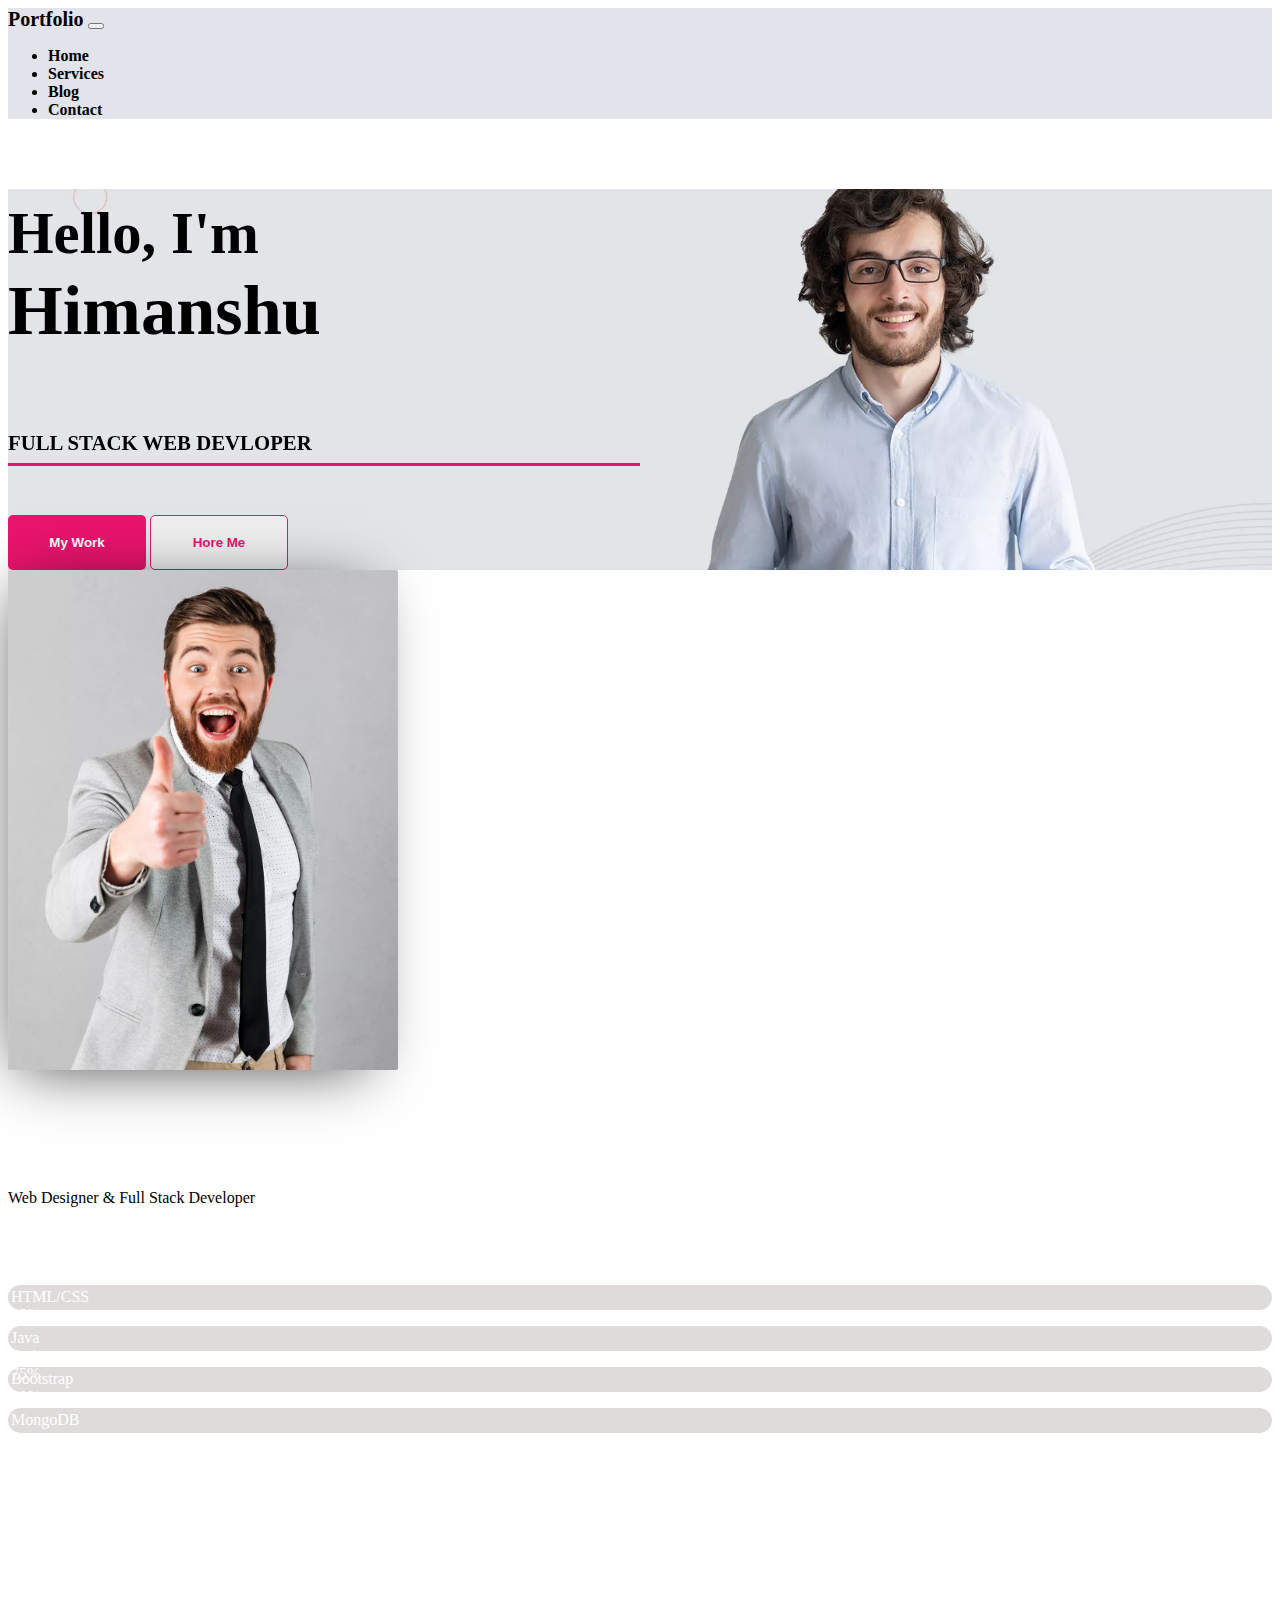
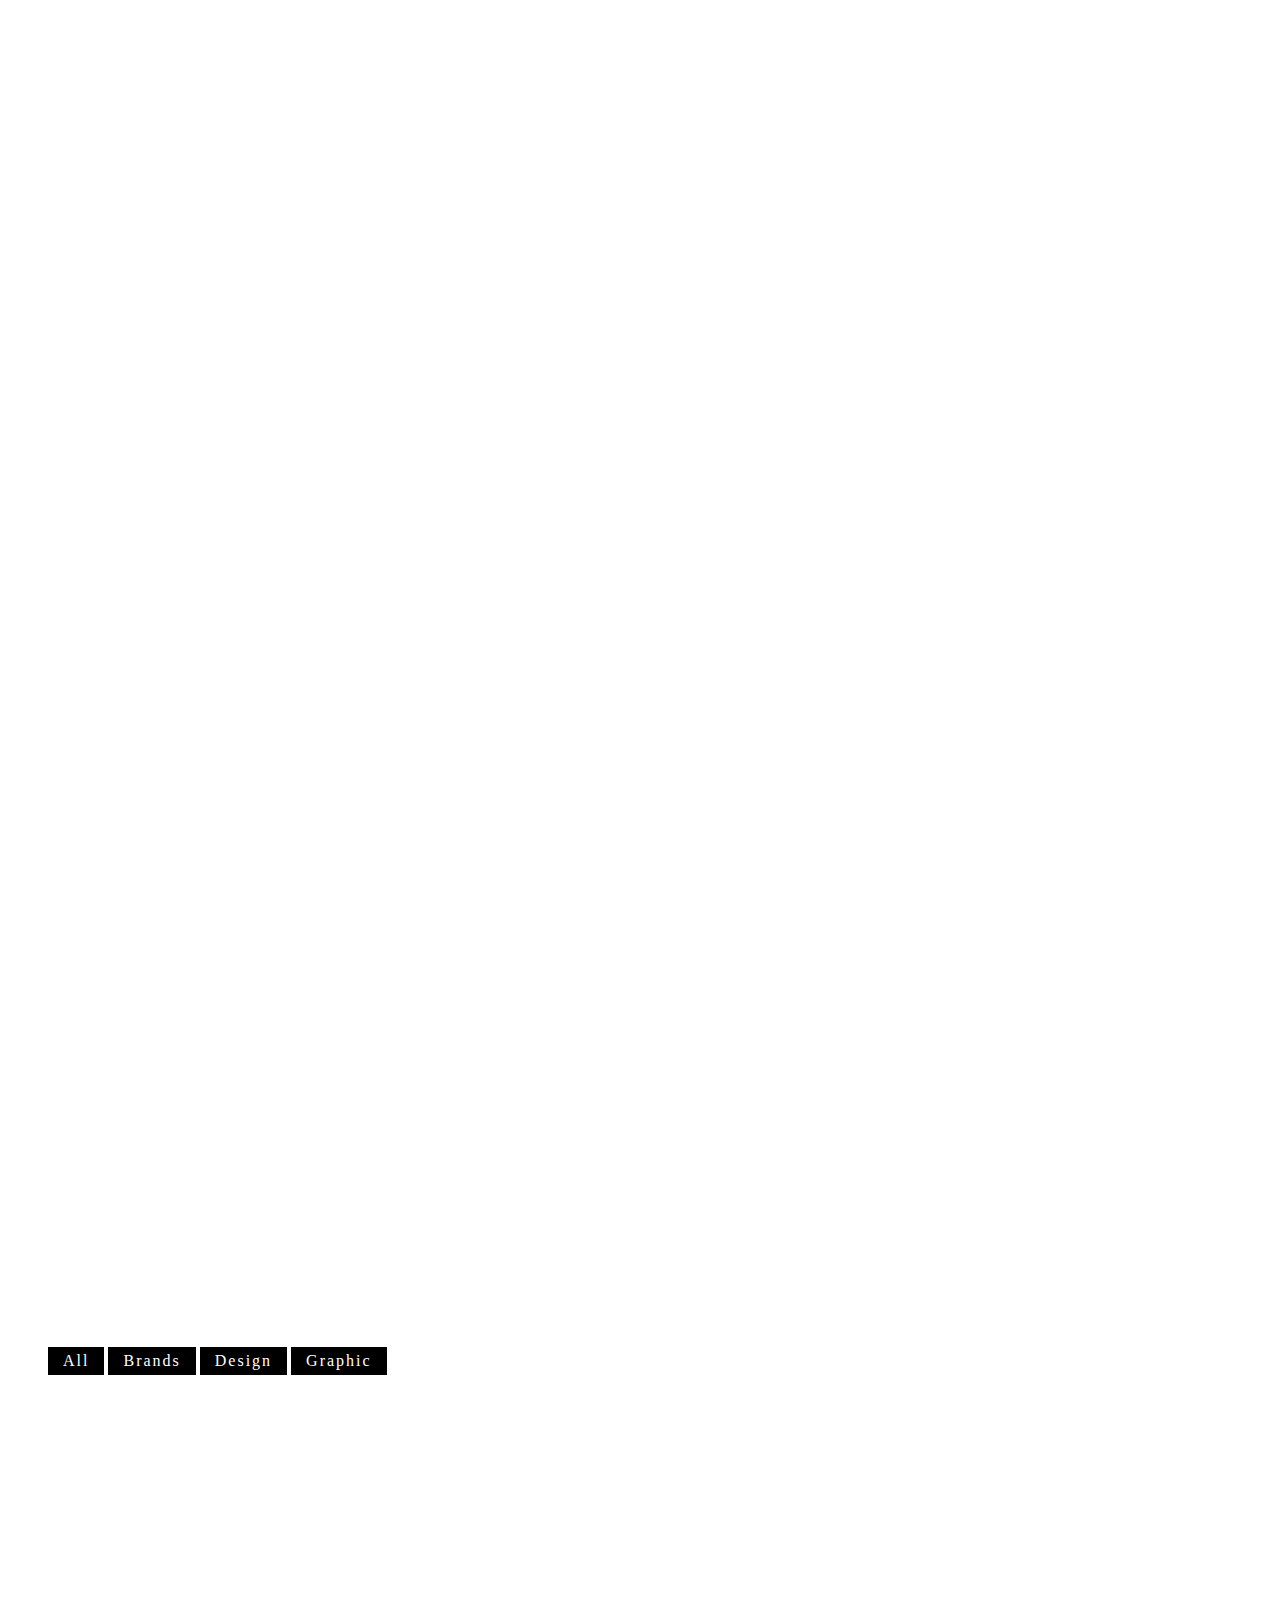
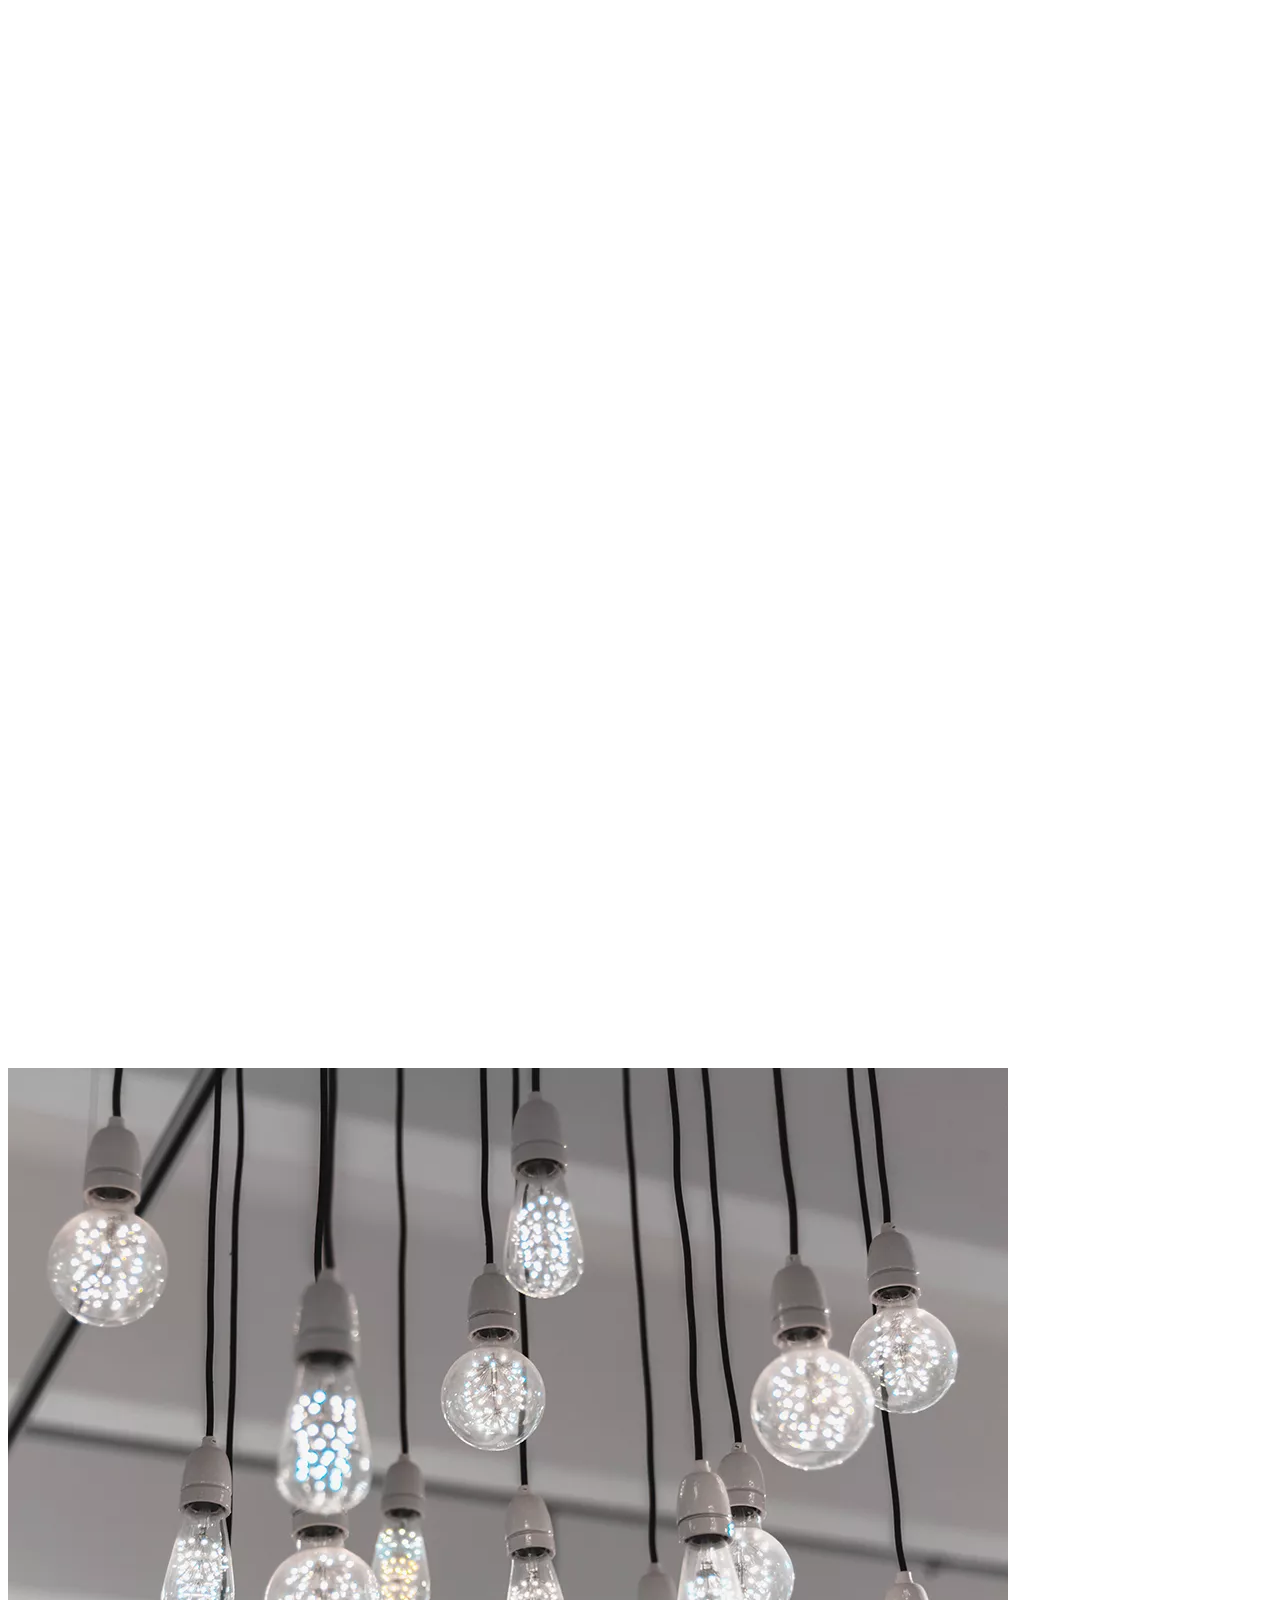
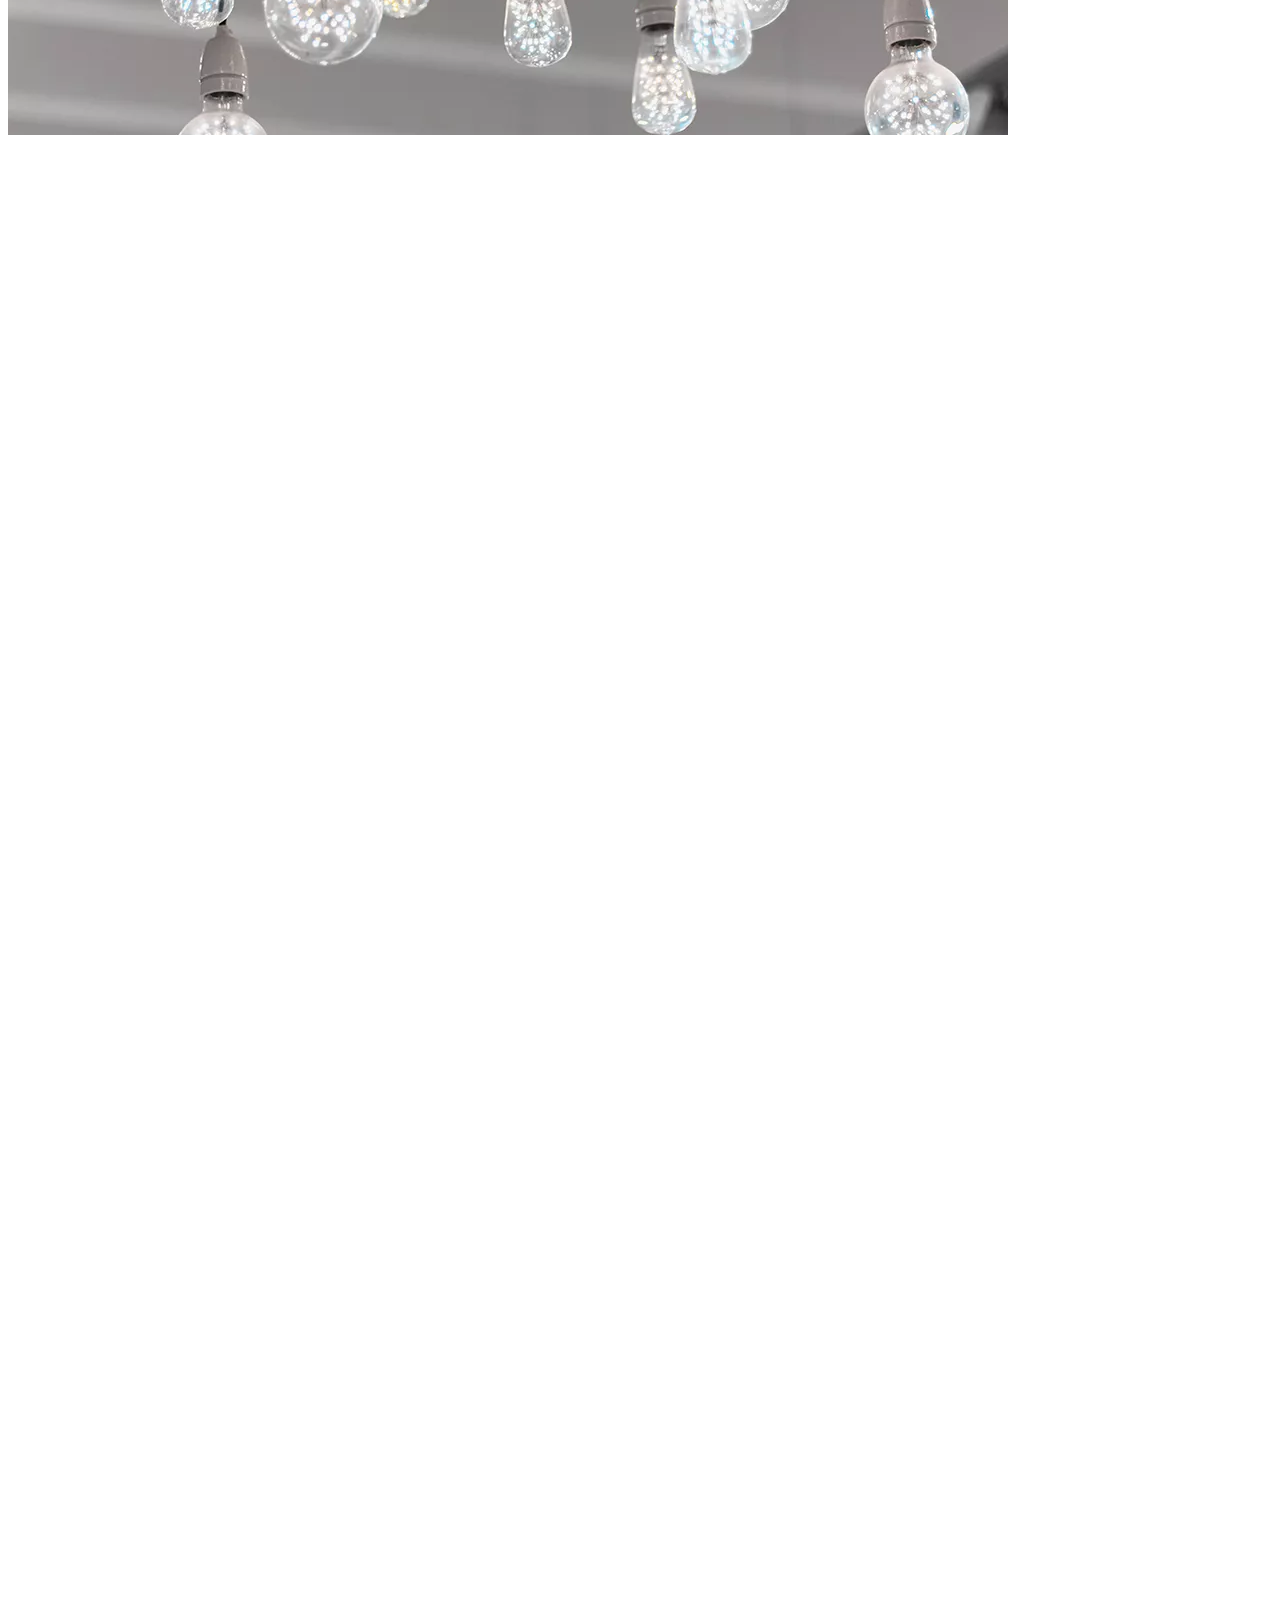
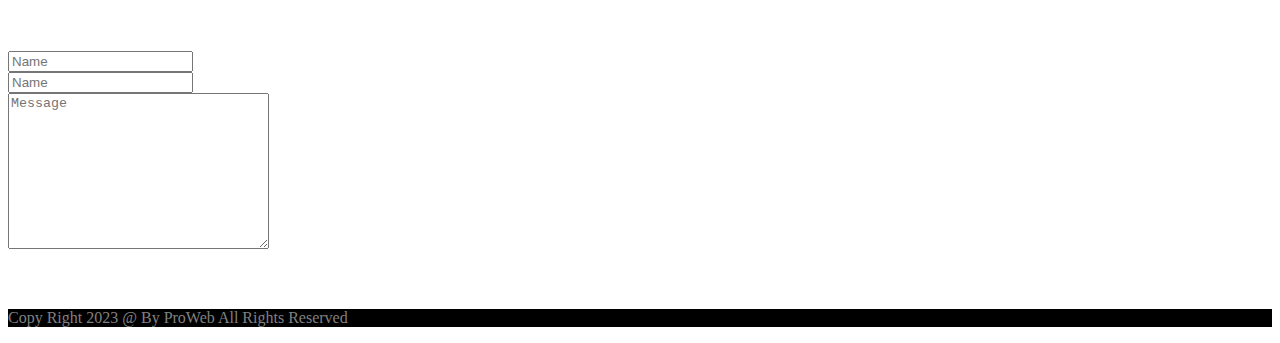
<file: html/firstpage.html>
<!DOCTYPE html>
<html lang="en">

<head>
    <meta charset="UTF-8">
    <meta name="viewport" content="width=device-width, initial-scale=1.0">
    <title>Portfolio</title>
    <link href="https://cdn.jsdelivr.net/npm/bootstrap@5.3.0-alpha3/dist/css/bootstrap.min.css" rel="stylesheet"
        integrity="sha384-KK94CHFLLe+nY2dmCWGMq91rCGa5gtU4mk92HdvYe+M/SXH301p5ILy+dN9+nJOZ" crossorigin="anonymous">
    <script src="https://cdn.jsdelivr.net/npm/bootstrap@5.3.0-alpha3/dist/js/bootstrap.bundle.min.js"
        integrity="sha384-ENjdO4Dr2bkBIFxQpeoTz1HIcje39Wm4jDKdf19U8gI4ddQ3GYNS7NTKfAdVQSZe"
        crossorigin="anonymous"></script>
    <link rel="stylesheet" href="https://cdnjs.cloudflare.com/ajax/libs/font-awesome/4.7.0/css/font-awesome.min.css">
    <link rel="stylesheet" href="../css/firstpage.css">
    <link rel="stylesheet" href="https://unpkg.com/aos@next/dist/aos.css" />


</head>

<body>

    <!-- navebar section start -->
    <section>
        <nav class="navbar navbar-expand-lg text-uppercase fixed-top">
            <div class="container">
                <a class="navbar-brand font-weight-bold" href="#"><span
                        style="font-family:Georgia, 'Times New Roman', Times, serif ;">Portfolio</span></a>
                <button class="navbar-toggler" type="button" data-bs-toggle="collapse" data-bs-target="#navbarNav"
                    aria-controls="navbarNav" aria-expanded="false" aria-label="Toggle navigation">
                    <span class="navbar-toggler-icon"></span>
                </button>
                <div class="collapse navbar-collapse" id="navbarNav">
                    <ul class="navbar-nav ms-auto">
                        <li class="nav-item">
                            <a class="nav-link rounded px-lg-4" href="#">Home</a>
                        </li>
                        <li class="nav-item">
                            <a class="nav-link rounded  px-lg-4" href="#">Services</a>
                        </li>
                        <li class="nav-item">
                            <a class="nav-link rounded  px-lg-4" href="#">Blog</a>
                        </li>
                        <li class="nav-item">
                            <a class="nav-link rounded  px-lg-4" href="#">Contact</a>
                        </li>
                    </ul>
                </div>
            </div>
        </nav>
    </section>
    <!-- navbar section  end -->
    <!-- main section start -->

    <section class="main py-5">
        <div class="container py-5">
            <div class="row py-5">
                <div class="col-lg-6 py-5">
                    <h3 data-aos="fade-down" data-aos-duration="2000"><small>Hello, I'm</small> <br>Himanshu</h3>
                    <h6 data-aos="fade-left" data-aos-duration="2000">Full Stack Web Devloper</h6>
                    <input type="button" value="My Work" class="btn1 mt-4 me-3" data-aos="fade-up"
                        data-aos-duration="2000" mt-5>
                    <input type="button" value="Hore Me" class="btn2 mt-4" data-aos="fade-up" data-aos-duration="2000"
                        mt-5>

                </div>
            </div>
        </div>

    </section>
    <!-- main section end  -->
    <!-- about section start -->

    <section class="about py-5 bg-light">
        <div class="container py-5">
            <div class="row">
                <div class="col-lg-5 ">
                    <div class="contain ms-3">
                        <div class="card">
                            <div class="front">
                                <img src="../images/portfolioaboutimg.webp" class="img-fluid" alt="">
                            </div>

                            <div class="back">
                                <h2 class="pt-3">Its Himanshu Ojha</h2> <br>
                                <h3> <span style="font-weight: 900;">College:</span> <span
                                        style="color: rgb(167, 157, 157);">Maharana Pratap college of technology
                                        (Gwalior)</span> </h3> <br>
                                <h3> <span style="font-weight: 900;">Branch:</span> <span
                                        style="color: rgb(167, 157, 157);">Computer Science Engineering</span> </h3>
                                <br>
                                <h3> <span style="font-weight: 900;">Year:</span> <span
                                        style="color: rgb(167, 157, 157);">Final Year Stundent</span> </h3> <br>
                                <h3> <span style="font-weight: 900;">Stream:</span> <span
                                        style="color: rgb(167, 157, 157);">Computer Science</span> </h3>
                            </div>
                        </div>
                    </div>
                </div>
                <div class="col-lg-7 ">
                    <h1 class="text mt-4 text-center"data-aos="fade-left"data-aos-duration="2000">About Me</h1>
                    <p class="py-2 text-center"> Web Designer & Full Stack Developer</p>
                    <p class="py-2"data-aos="fade-up"data-aos-duration="1000"> I am <span style="font-weight: bold; font-size: 25px;">Himanshu ojha</span> Lorem
                        ipsum dolor sit amet consectetur adipisicing elit. Distinctio facilis similique dolorum
                        inventore accusantium vero magni quidem, aperiam nesciunt. Voluptatum saepe adipisci aliquid
                        earum facilis laboriosam autem, tenetur maiores optio blanditiis odio ea illum! Illum blanditiis
                        delectus quas quis laudantium!
                    </p>

                    <div class="progress">
                        <div class="pro-value1">
                            <p>HTML/CSS <span class="text-white float-right">95%</span></p>

                        </div>
                    </div>
                    <div class="progress mt-3">
                        <div class="pro-value2">
                            <p>Java Script <span class="text-white float-right">75%</span></p>

                        </div>
                    </div>
                    <div class="progress mt-3">
                        <div class="pro-value3">
                            <p>Bootstrap <span class="text-white float-right">80%</span></p>

                        </div>
                    </div>
                    <div class="progress mt-3">
                        <div class="pro-value4">
                            <p>MongoDB & Node js<span class="text-white float-right">72%</span></p>

                        </div>
                    </div>

                    <input type="button" class="btn1 mt-4 me-2"data-aos="zoom-in-up"data-aos-duration="1000" value="Download C.V">
                    <input type="button" class="btn2  mt-4"data-aos="zoom-in-up"data-aos-duration="1000" value="Contect Us">

                </div>
            </div>
        </div>

    </section>

    <!-- about section end -->

    <!-- services section start -->

    <!-- <section class="services bg-light"> -->
    <div class="container-fluid bg-light">
        <div class="container py-5 ">
            <h1 class="text-center pb-5 servicestext"data-aos="flip-right"data-aos-duration="2000" >Services</h1>
            <div class="row pb-3">
                <div class="col-md-4 mb-3 " data-aos="fade-right" data-aos-duration="2000" >
                    <div class="card-body text-center">
                        <div class="circle">
                            <span> <i class="fa fa-desktop"></i></span>
                        </div>
                        <h4 class="font-weight-bold pb-2 ">Wev Design</h4>
                        <p class="">Lorem ipsum dolor sit amet consectetur adipisicing elit. Dolore magnam, aut harum
                            ipsa voluptatum vitae expedita eaque reprehenderit!</p>
                    </div>

                </div>
                <div class="col-md-4 mb-3 " data-aos="fade-up" data-aos-duration="2000">
                    <div class="card-body text-center">
                        <div class="circle">
                            <span><i class="fa fa-mobile"></i></span>
                        </div>
                        <h4 class="font-weight-bold pb-2 ">Fully Responsive</h4>
                        <p class="">Lorem ipsum dolor sit amet consectetur adipisicing elit. Dolore magnam, aut harum
                            ipsa voluptatum vitae expedita eaque reprehenderit!</p>
                    </div>

                </div>
                <div class="col-md-4 mb-3 "data-aos="fade-left" data-aos-duration="2000">
                    <div class="card-body text-center">
                        <div class="circle">
                            <span> <i class="fa fa-line-chart"></i></i></span>
                        </div>
                        <h4 class="font-weight-bold pb-2 ">Development</h4>
                        <p class="">Lorem ipsum dolor sit amet consectetur adipisicing elit. Dolore magnam, aut harum
                            ipsa voluptatum vitae expedita eaque reprehenderit!</p>
                    </div>

                </div>
            </div>
            <div class="row pb-3">
                <div class="col-md-4 mb-3 "data-aos="fade-right" data-aos-duration="2000">
                    <div class="card-body text-center">
                        <div class="circle">
                            <span> <i class="fa fa-diamond"></i></i></span>
                        </div>
                        <h4 class="font-weight-bold pb-2 ">Creative Design</h4>
                        <p class="">Lorem ipsum dolor sit amet consectetur adipisicing elit. Dolore magnam, aut harum
                            ipsa voluptatum vitae expedita eaque reprehenderit!</p>
                    </div>

                </div>
                <div class="col-md-4 mb-3 "data-aos="fade-up" data-aos-duration="2000">
                    <div class="card-body text-center">
                        <div class="circle">
                            <span> <i class="fa fa-camera"></i></i></span>
                        </div>
                        <h4 class="font-weight-bold pb-2 ">Retina Ready</h4>
                        <p class="">Lorem ipsum dolor sit amet consectetur adipisicing elit. Dolore magnam, aut harum
                            ipsa voluptatum vitae expedita eaque reprehenderit!</p>
                    </div>

                </div>
                <div class="col-md-4 mb-3 "data-aos="fade-left" data-aos-duration="2000">
                    <div class="card-body text-center">
                        <div class="circle">
                            <span> <i class="fa fa-handshake-o"></i></i></span>
                        </div>
                        <h4 class="font-weight-bold pb-2 ">Brnading</h4>
                        <p class="">Lorem ipsum dolor sit amet consectetur adipisicing elit. Dolore magnam, aut harum
                            ipsa voluptatum vitae expedita eaque reprehenderit!</p>
                    </div>

                </div>
            </div>

        </div>
    </div>
    <!-- </section> -->

    <!-- services section end -->


    <!-- portfolio section start -->

    <section class="portfolio  bg-light">
        <div class="container text-center py-5">
            <h1 class="text-center pb-3 servicestext"data-aos="flip-right"data-aos-duration="2000" >Portfolio</h1>
            <div class="row">
                <div class="control">
                    <ul>
                        <li class="button active mb-2" data-filter="filter">All</li>
                        <li class="button active  mb-2" data-filter="Brands">Brands</li>
                        <li class="button active mb-2" data-filter="Design">Design</li>
                        <li class="button active mb-2" data-filter="Graphic">Graphic</li>
                    </ul>
                </div>
                <div class="row pt-3">
                    <div class="col-lg-4"data-aos="fade-right" data-aos-duration="2000">
                        <div class="item">
                            <img src="../images/blog.webp" class="img-fluid mb-2  filter Brands Design Graphic" alt="">
                            <span><i class="fa fa-plus" data-bs-toggle="modal"
                                    data-bs-target="#portfoliomodal"></i></i></span>
                        </div>
                    </div>
                    <div class="col-lg-4"data-aos="fade-up" data-aos-duration="2000">
                        <div class="item">
                            <img src="../images/blog2.webp" class="img-fluid mb-2  filter Brands Design Graphi" alt="">
                            <span><i class="fa fa-plus" data-bs-toggle="modal"
                                    data-bs-target="#portfoliomodal"></i></i></span>
                        </div>
                    </div>
                    <div class="col-lg-4"data-aos="fade-left" data-aos-duration="2000">
                        <div class="item">
                            <img src="../images/blog4.webp" class="img-fluid mb-2  filter Brands Design " alt="">
                            <span><i class="fa fa-plus" data-bs-toggle="modal"
                                    data-bs-target="#portfoliomodal"></i></i></span>
                        </div>
                    </div>

                </div>
                <div class="row pt-2">
                    <div class="col-lg-4"data-aos="fade-right" data-aos-duration="2000">
                        <div class="item">
                            <img src="../images/blog6.webp" class="img-fluid mb-2  filter Brands " alt="">
                            <span><i class="fa fa-plus" data-bs-toggle="modal"
                                    data-bs-target="#portfoliomodal"></i></i></span>
                        </div>
                    </div>
                    <div class="col-lg-4"data-aos="fade-up" data-aos-duration="2000">
                        <div class="item">
                            <img src="../images/blog3.webp" class="img-fluid mb-2    Design" alt="">
                            <span><i class="fa fa-plus" data-bs-toggle="modal"
                                    data-bs-target="#portfoliomodal"></i></i></span>
                        </div>
                    </div>
                    <div class="col-lg-4"data-aos="fade-left" data-aos-duration="2000">
                        <div class="item">
                            <img src="../images/blog5.webp" class="img-fluid mb-2  filter Brands  Graphic" alt="">
                            <span><i class="fa fa-plus" data-bs-toggle="modal"
                                    data-bs-target="#portfoliomodal"></i></i></span>
                        </div>
                    </div>

                </div>

            </div>



        </div>

        <!-- MOdal start -->

        <div class="portfolio-modal modal fade mt-5" id="portfoliomodal" aria-hidden="true" role="dialog">
            <div class="modal-dialog modal-md " role="document">
                <div class="modal-content text-center">
                    <div class="modal-body text-center">
                        <div class="container-fluid py-3">
                            <div class="row justify-content-center">
                                <div class="col-lg-12">
                                    <img src="../images/blog4.webp" class="img-fluid rounded" alt="">
                                </div>
                            </div>
                        </div>
                    </div>
                </div>

            </div>
        </div>
        <!-- model end -->
    </section>
    <!-- portfolio section end -->

    <!-- blog section start -->

    <section class="blog bg-light py-3">
        <div class="container ">
            <h1 class="text-center pb-3 servicestext"data-aos="flip-right"data-aos-duration="2000">Our Blog</h1>
            <div class="row py-5">
                <div class="col-lg-4 mb-3"data-aos="fade-right" data-aos-duration="2000">
                    <div class="card-body">
                        <img src="../images/blog2.webp" class="img-fluid mb-4" alt="">
                        <small class="px-3 py-3 mt-5 font-weight-bold">WebDesign</small>
                        <h5 class="font-weight-bold px-3">Top web designs templates and thems for trevel ,Hotel and</h5>
                        <a href="" class="font-weight-bold px-3 pb-4 "> <u> Read More</u></a>

                    </div>

                </div>
                <div class="col-lg-4 mb-3"data-aos="fade-up" data-aos-duration="2000">
                    <div class="card-body">
                        <img src="../images/blog2.webp" class="img-fluid mb-4" alt="">
                        <small class="px-3 py-3 font-weight-bold">WebDesign</small>
                        <h5 class="font-weight-bold px-3">Top web designs templates and thems for trevel ,Hotel and</h5>
                        <a href="" class="font-weight-bold px-3 pb-4"> <u> Read More</u></a>

                    </div>

                </div>
                <div class="col-lg-4 mb-3"data-aos="fade-left" data-aos-duration="2000">
                    <div class="card-body">
                        <img src="../images/blog2.webp" class="img-fluid mb-4" alt="">
                        <small class="px-3 py-3 font-weight-bold">WebDesign</small>
                        <h5 class="font-weight-bold px-3">Top web designs templates and thems for trevel ,Hotel and</h5>
                        <a href="" class="font-weight-bold px-3 pb-4"> <u> Read More</u></a>

                    </div>

                </div>

            </div>
        </div>
    </section>


    <!-- blog section end -->

    <!-- contect section start -->

    <section class="contact bg-light">
        <div class="container py-5">
            <h1 class="text-center servicestext"data-aos="flip-right"data-aos-duration="2000">Contect</h1>
            <div class="row py-5 ">
                <div class="col-lg-10 mx-auto">
                    <div class="row text-center">
                        <div class="col-lg-4 "data-aos="fade-right" data-aos-duration="2000">
                            <div class="circle">
                                <span><i class="fa fa-location-arrow"></i></span>
                            </div>
                            <h5>Address</h5>
                            <p>Ater Road Ojha Nagar Bhind </p>

                        </div>
                        <div class="col-lg-4"data-aos="fade-up" data-aos-duration="2000">
                            <div class="circle">
                                <span><i class="fa fa-envelope-o"></i></span>

                            </div>
                            <h5>Email</h5>
                            <p>himanshuojhabhd@gmail.com</p>


                        </div>
                        <div class="col-lg-4"data-aos="fade-left" data-aos-duration="2000">
                            <div class="circle">
                                <span><i class="fa fa-phone"></i></span>

                            </div>
                            <h5>Phone</h5>
                            <p>7400796042</p>


                        </div>
                    </div>
                </div>

            </div>


            <div class="row ">
                <div class="col-lg-9 mx-auto">
                    <form action="">
                        <div class="row">
                            <div class="col-lg-6">
                                <input type="text" class="form-control bg-light mb-3" placeholder="Name">

                            </div>
                            <div class="col-lg-6">
                                <input type="text" class="form-control bg-light mb-3" placeholder="Name">

                            </div>
                        </div>
                        <div class="row">
                            <div class="col-lg-12">
                                <textarea name="" id="" class="form-control bg-light " placeholder="Message" cols="30"
                                    rows="10"></textarea>
                            </div>
                        </div>
                        <button class="btn3 my-4"data-aos="zoom-in"data-aos-duration="1000">Submit</button>
                    </form>
                </div>
            </div>
        </div>

    </section>

    <!-- contact section end -->

    <!-- footer secction start -->
    <footer class="p-3 text-center">
        <p>Copy Right 2023 @ By ProWeb All Rights Reserved</p>
    </footer>


    <!-- aos animation link start -->
    <script src="https://unpkg.com/aos@next/dist/aos.js"></script>
    <script>
        AOS.init();
    </script>

    <!-- aos animation link end -->



    <script>
        $(document).ready(function () {
            $(".button").click(function () {
                let value = $(this).attr("data-filter");
                if (value == 'all') {
                    $(".filter").show("100");
                }
                else {
                    $(".filter").not("." + value).hide("1000");
                    $(".filter").filter("." + value).show("1000");
                }
                $("ul .button").click(function () {
                    $(this).addclass('active').sibling().removeClass('active')
                })
            })
        })

    </script>

</body>


</html>
</file>
<file: css/firstpage.css>
.navbar {
    background-color: rgba(227, 228, 235, 1);
}

.nav-link {
    color: black;
    font-size: 1rem;
    font-weight: 700;
    cursor: pointer;
    text-decoration: none;
}

.nav-link:hover {
    color: white;
    background-color: black;
}

.navbar-brand {
    color: black;
    cursor: pointer;
    text-decoration: none;
    font-size: 1.25rem;
    font-weight: 700;
}

/* main section css */

.main {
    background-image: url(../images/portfolio\ banner.webp);
    background-repeat: no-repeat;
    background-size: cover;
    background-position: center;
    width: 100%;
    /* height: 100vh; */
}

.main h3 {
    font-size: 4.4rem;
    font-weight: 700;
}

.main h6 {
    font-size: 1.3rem;
    text-transform: uppercase;
    line-height: 2;
    border-bottom: 3px solid rgb(233, 20, 109);
    width: 50%;
}

.main .btn1 {
    height: 55px;
    width: 138px;
    background-color: rgb(233, 20, 109);
    color: white;
    outline: none;
    border: none;
    font-weight: bold;
    border-radius: 5px;
}

.main .btn1:hover {
    background-color: rgb(182, 16, 85);
    transition: 0.5s;
}

.main .btn2 {
    height: 55px;
    width: 138px;
    color: rgb(233, 20, 109);
    outline: none;
    border: 1px solid rgb(233, 20, 109);
    font-weight: bold;
    border-radius: 5px;
}

.main .btn2:hover {
    background-color: rgb(182, 16, 85);
    transition: 0.5s;
    color: white;
}

/* main section css end */

/* about section css start */


.contain {
    width: 370px;
    height: 500px;
    border-radius: 5px;
    perspective: 1000px;

}

.card {
    position: absolute;
    width: 100%;
    height: 100%;
    transition: all .7s;
    transform-style: preserve-3d;
}

.contain:hover .card {
    transform: rotateY(-180deg);
}

.front {
    background-color: rgb(182, 16, 85);
    color: white;
    text-align: center;
    -webkit-box-shadow: -1px 9px 59px -12px rgba(0, 0, 0, 0.75);
    -moz-box-shadow: -1px 9px 59px -12px rgba(0, 0, 0, 0.75);
    box-shadow: -1px 9px 59px -12px rgba(0, 0, 0, 0.75);


}

.front img {
    border-radius: 2px;
    height: 100%;
}

.back {
    background: linear-gradient(to bottom, #006666 30%, #339966 100%);
    transform: rotateY(-180deg);
    color: black;
    text-align: center;
}

.front,
.back {
    position: absolute;
    height: 100%;
    width: 100%;
    align-content: center;
    justify-content: center;
    border-radius: 5px;
    box-shadow: 0 10px 20px rgba(0, 0, 0, 24), rgba(0, 0, 0, 24);
    backface-visibility: hidden;
}

.about h1 {
    font-size: 3rem;
    font-weight: 900;
}

.progress {
    background-color: rgb(223, 219, 219);
    justify-content: flex-start;
    border-radius: 50px;
    /* align-items: center; */
    /* position: relative; */
    /* display: flex; */
    height: 25px;
    width: 100%;
}

.pro-value1 {
    animation: load1 3s normal forwards;
    border-radius: 50px;
    background-color: black;
    height: 25px;
    width: 0;
}

.progress p {
    color: white;
    padding: 3px;
}

@keyframes load1 {
    0% {
        width: 0;
    }

    100% {
        width: 98%;
    }
}

.pro-value2 {
    animation: load2 3s normal forwards;
    border-radius: 50px;
    background-color: black;
    height: 25px;
    width: 0;
}

@keyframes load2 {
    0% {
        width: 0;
    }

    100% {
        width: 75%;
    }
}

.pro-value3 {
    animation: load3 3s normal forwards;
    border-radius: 50px;
    background-color: black;
    height: 25px;
    width: 0;
}

@keyframes load3 {
    0% {
        width: 0;
    }

    100% {
        width: 80%;
    }
}

.pro-value4 {
    animation: load4 3s normal forwards;
    border-radius: 50px;
    background-color: black;
    height: 25px;
    width: 0;
}

@keyframes load4 {
    0% {
        width: 0;
    }

    100% {
        width: 72%;
    }
}

.btn1 {
    height: 40px;
    width: 145px;
    border: none;
    background-color: black;
    color: white;
    outline: none;
    border-radius: 5px;
}

.btn1:hover {
    background-color: transparent;
    color: black;
    border: 1px solid black;
    transition: 0.5s;
}

.btn2 {
    height: 40px;
    width: 145px;
    border: 1px solid black;
    color: black;
    outline: none;
    border-radius: 5px;
}

.btn2:hover {
    background-color: black;
    color: white;
    transition: 0.5s;
}

/* about css end */

/* services css start */
.servicestext {
    font-size: 3rem;
    font-weight: 900;
}

.services{
    width: 100%;
    height: 200px !important;
}
.card {
    /* border: none; */
    outline: none;
}

.card p {
    color: gray;
}

.circle {
    height: 70px;
    width: 70px;
    background-color: lightgray;
    color: black;
    padding: 12px;
    font-size: 30px;
    border-radius: 50%;
    display: inline-block;
    margin-bottom: 20px;

}

.card:hover .circle {
    background-color: black;
    color: white;
    transition: 0.5s;
}



/* sevices  css end */

/* portfolio css start */

.control ul li {
    list-style: none;
    background-color: black;
    color: white;
    display: inline-block;
    padding: 5px 15px;
    cursor: pointer;
    letter-spacing: 2px;
}

.item {
    position: relative;
}

.item:hover {
    -webkit-box-shadow: 6px 15px 101px -38px rgba(0, 0, 0, 0.75);
    -moz-box-shadow: 6px 15px 101px -38px rgba(0, 0, 0, 0.75);
    box-shadow: 6px 15px 101px -38px rgba(0, 0, 0, 0.75);
}

.item::before
{
    content: "";
    position: absolute;
    top: 0;
    left: 0;
    height: 100%;
    width: 100%;
    background-color: rgba(104, 87, 59, 0.514);
    opacity: 0;
}
.item:hover:before
{
  opacity: 1;
  transition: 0.5s;
}

.item span {
    position: absolute;
    top: 40%;
    left: 46%;
    font-size: 40px;
    color: black;
    cursor: pointer;
    opacity: 0;

}

.item:hover span {
    opacity: 1;
    transition: 0.5s;
}

/* portfilio css end */

/* contect css start */

.circle:hover
{
    background-color: black;
    color: white;
    transition: 0.5s;
}

.contact .btn3
{
    height: 40px;
    width: 140px;
    outline: none;
    border: none;
    background-color: black;
    color: white;
    border-radius: 5px;
}

.contact .btn3:hover
{
    background-color: white;
    border:2px solid black;
    color: black;
    transition: 0.5s;
}

/* cntact css end */

/* footer css start */

footer {
    background-color: black;
    color: gray;
}
</file>
